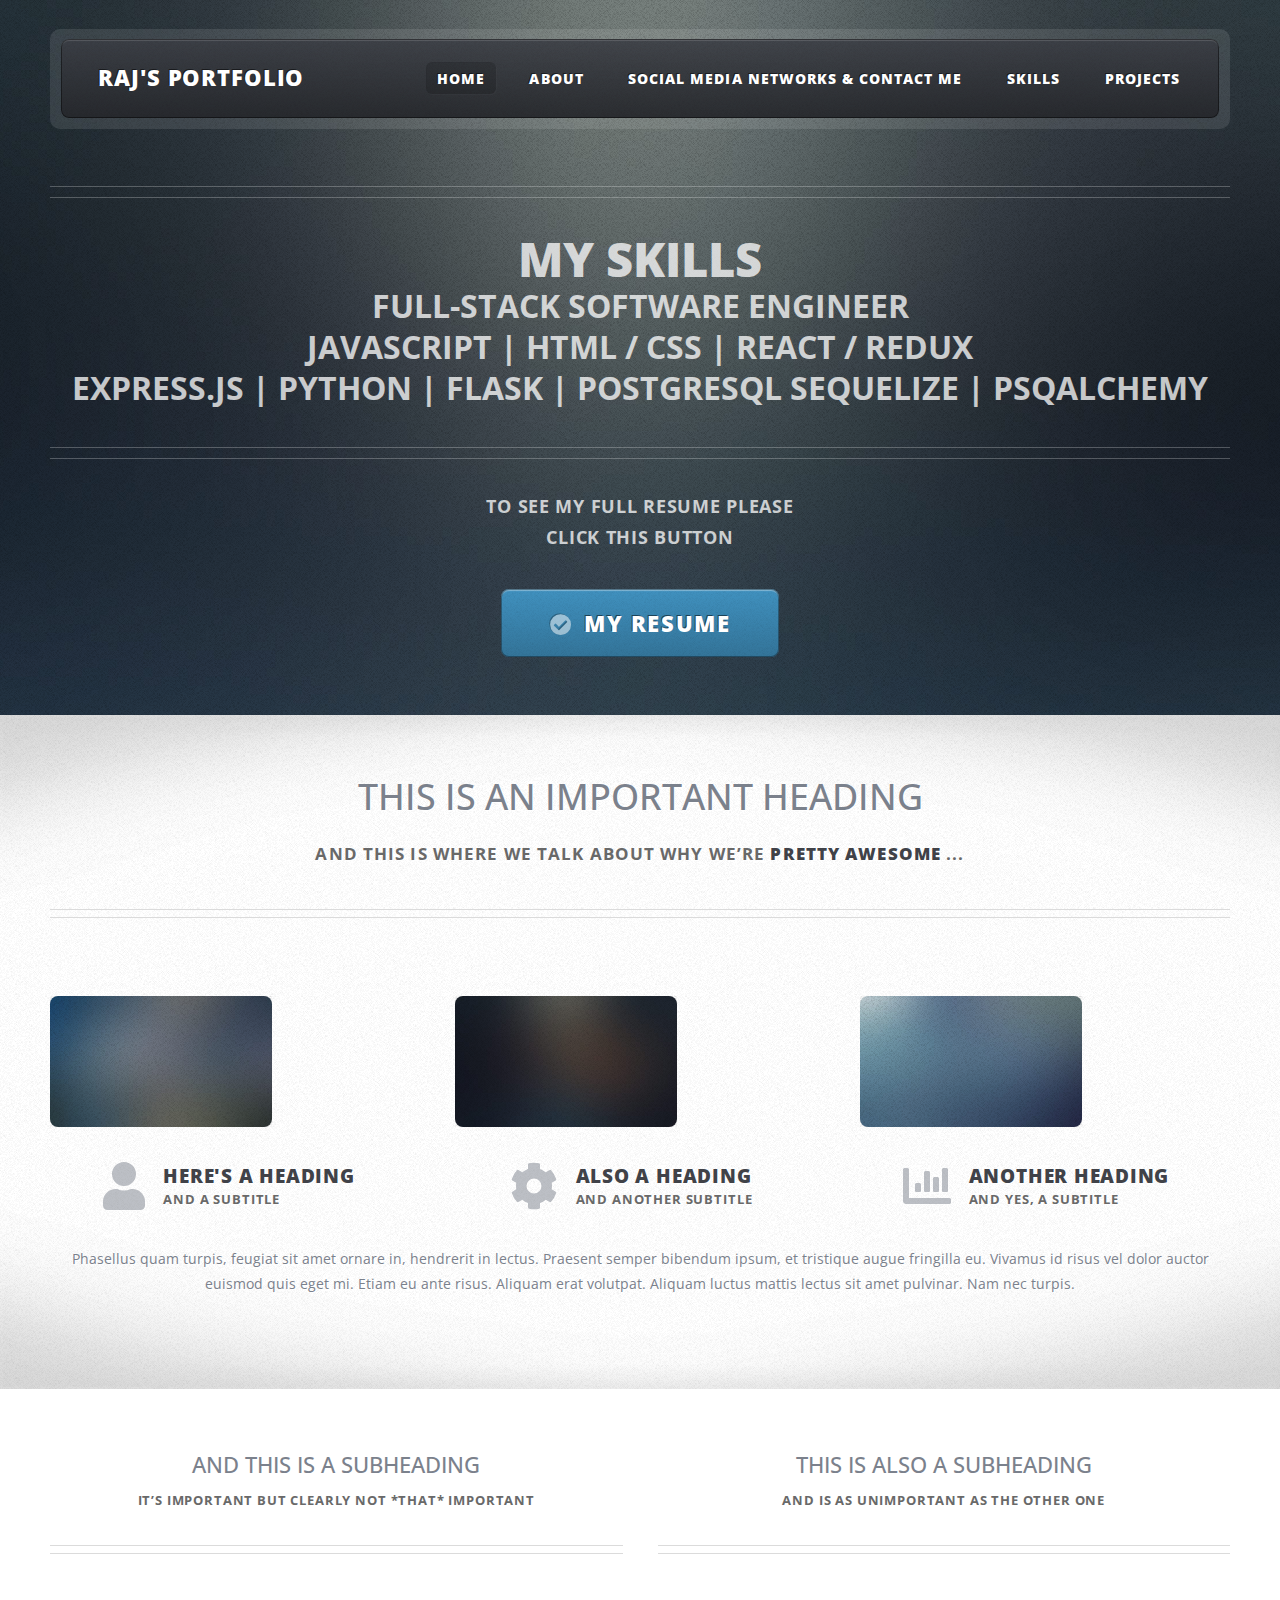
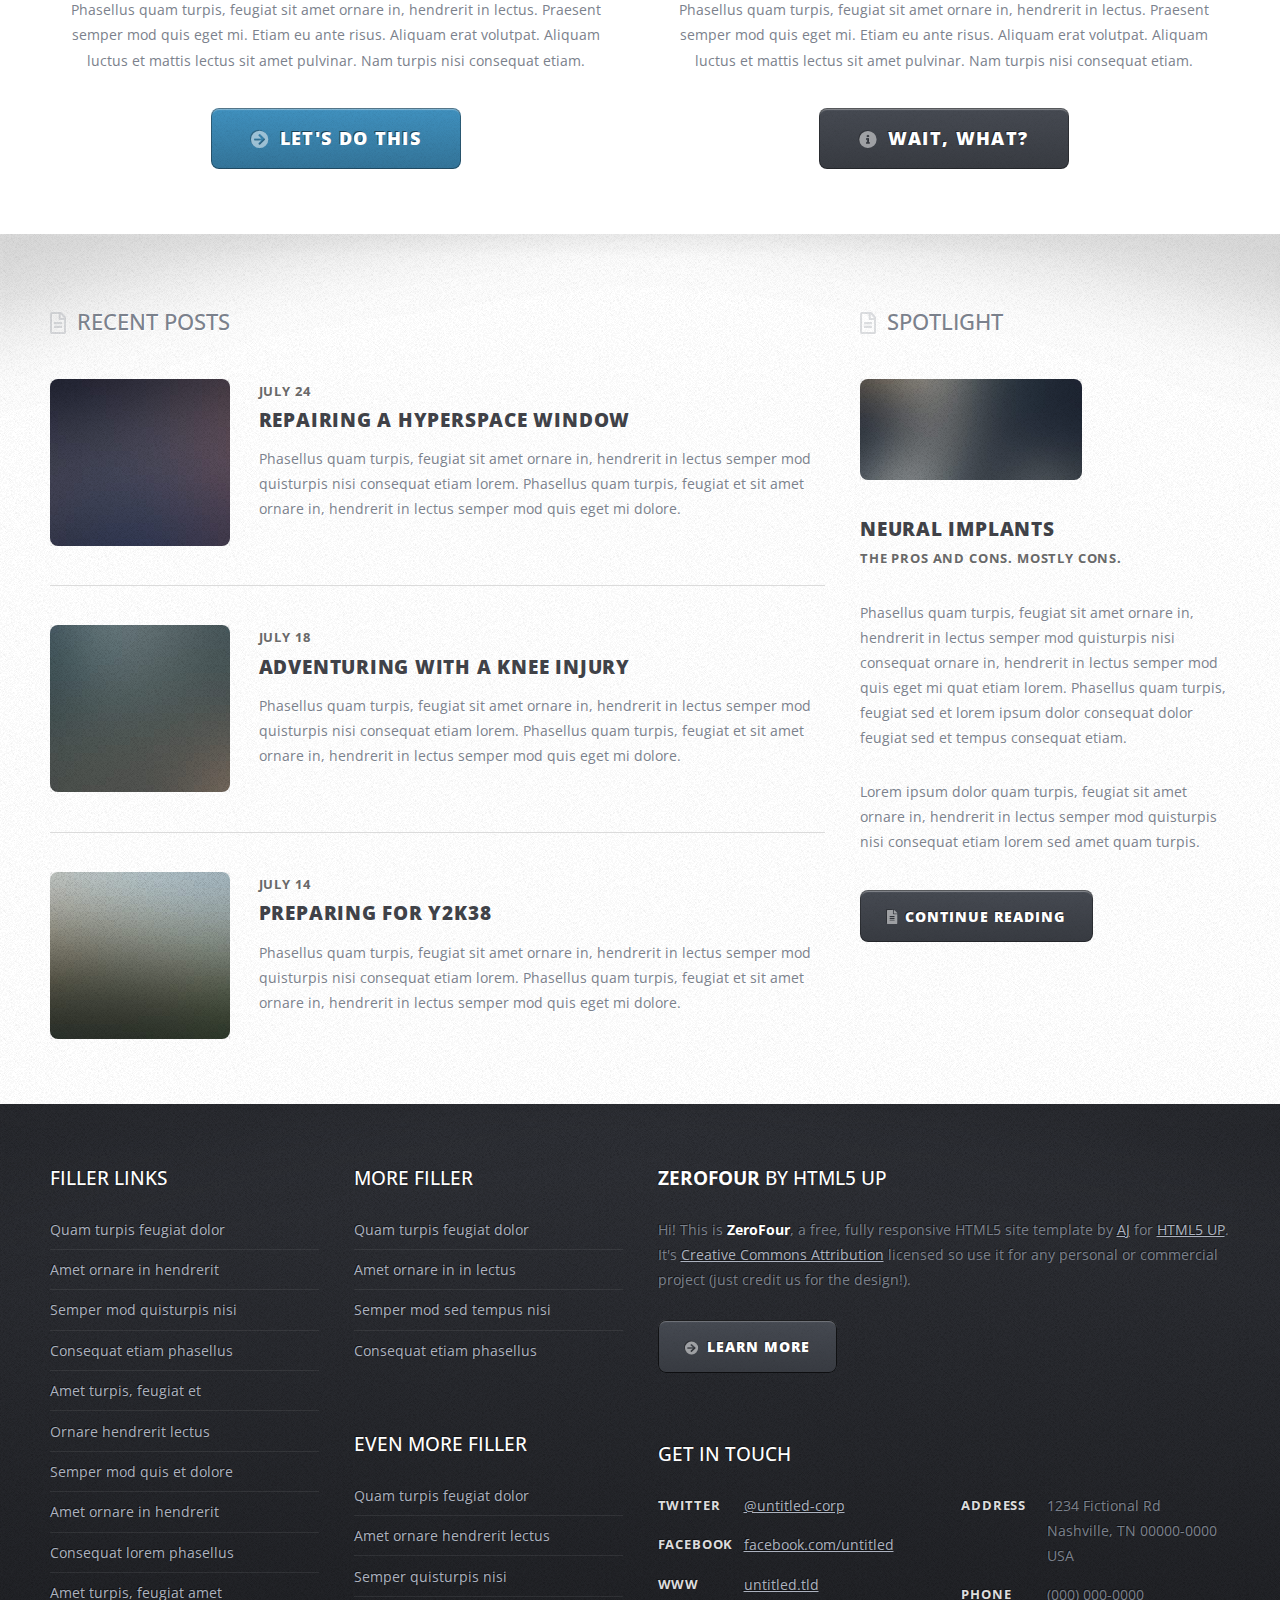
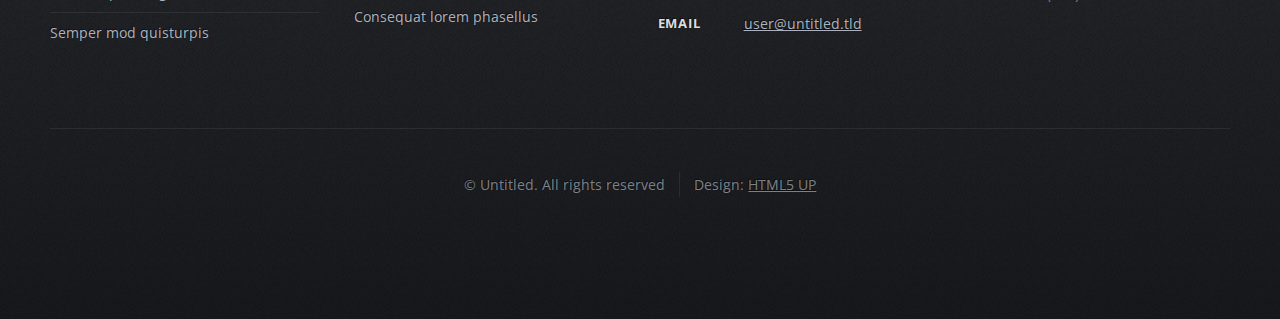
<file: html5up-zerofour/index.html>
<!DOCTYPE HTML>
<!--
	ZeroFour by HTML5 UP
	html5up.net | @ajlkn
	Free for personal and commercial use under the CCA 3.0 license (html5up.net/license)
-->
<html>
	<head>
		<title>ZeroFour by HTML5 UP</title>
		<meta charset="utf-8" />
		<meta name="viewport" content="width=device-width, initial-scale=1, user-scalable=no" />
		<link rel="stylesheet" href="assets/css/main.css" />
	</head>
	<body class="homepage is-preload">
		<div id="page-wrapper">

			<!-- Header -->
				<div id="header-wrapper">
					<div class="container">

						<!-- Header -->
							<header id="header">
								<div class="inner">

									<!-- Logo -->
										<h1><a href="index.html" id="logo">Raj's Portfolio</a></h1>

									<!-- Nav -->
										<nav id="nav">
											<ul>
												<li class="current_page_item"><a href="index.html">Home</a></li>
												<li><a href="left-sidebar.html">About</a></li>
												<li>
													<a href="#">Social Media Networks & Contact Me</a>
													<ul>
														<li><a href="#">Raj's LinkedIn</a></li>
														<li><a href="#">Raj's Angel List</a></li>
														<li>
															<a href="#">Raj's Github</a>
															<ul>
																<li><a href="https://github.com/dpxrk/sodium">Express/Sequelize Group Project (Sodium)</a></li>
																<li><a href="https://github.com/tedjanton/Brewd">React/Flask Group Project (Brewd)</a></li>
																<li><a href="https://github.com/LifeJunkieRaj/FullstackSoloProjectGuruud">React/Flask Full-Stack Solo Project (Guruud)</a></li>
																<li><a href="https://github.com/LifeJunkieRaj/NovWk9D3WhackAMoleProject">HTML/CSS/Javascript Pair Project (WhackAMole)</a></li>
															</ul>
														</li>
														<li><a href="https://sites.google.com/view/rajivsresume/rajs-contact-information">Contact Me</a></li>
													</ul>
												</li>
												<li><a href="right-sidebar.html">Skills</a></li>
												<li><a href="no-sidebar.html">Projects</a></li>
											</ul>
										</nav>

								</div>
							</header>

						<!-- Banner -->
							<div id="banner">
								<h2><span class="banner_title">My Skills</span><br>Full-Stack Software Engineer<br>Javascript | HTML / CSS | React / Redux 
								<br>Express.js | Python | Flask | PostgresQL  Sequelize | PSQAlchemy<br /></h2>
								<p>To see my full resume please<br> click this button</p>
								<a href="https://sites.google.com/view/rajivsresume/home" class="button large icon solid fa-check-circle">My Resume</a>
							</div>

					</div>
				</div>

			<!-- Main Wrapper -->
				<div id="main-wrapper">
					<div class="wrapper style1">
						<div class="inner">

							<!-- Feature 1 -->
								<section class="container box feature1">
									<div class="row">
										<div class="col-12">
											<header class="first major">
												<h2>This is an important heading</h2>
												<p>And this is where we talk about why we’re <strong>pretty awesome</strong> ...</p>
											</header>
										</div>
										<div class="col-4 col-12-medium">
											<section>
												<a href="#" class="image featured"><img src="images/pic01.jpg" alt="" /></a>
												<header class="second icon solid fa-user">
													<h3>Here's a Heading</h3>
													<p>And a subtitle</p>
												</header>
											</section>
										</div>
										<div class="col-4 col-12-medium">
											<section>
												<a href="#" class="image featured"><img src="images/pic02.jpg" alt="" /></a>
												<header class="second icon solid fa-cog">
													<h3>Also a Heading</h3>
													<p>And another subtitle</p>
												</header>
											</section>
										</div>
										<div class="col-4 col-12-medium">
											<section>
												<a href="#" class="image featured"><img src="images/pic03.jpg" alt="" /></a>
												<header class="second icon solid fa-chart-bar">
													<h3>Another Heading</h3>
													<p>And yes, a subtitle</p>
												</header>
											</section>
										</div>
										<div class="col-12">
											<p>Phasellus quam turpis, feugiat sit amet ornare in, hendrerit in lectus. Praesent semper
											bibendum ipsum, et tristique augue fringilla eu. Vivamus id risus vel dolor auctor euismod
											quis eget mi. Etiam eu ante risus. Aliquam erat volutpat. Aliquam luctus mattis lectus sit
											amet pulvinar. Nam nec turpis.</p>
										</div>
									</div>
								</section>

						</div>
					</div>
					<div class="wrapper style2">
						<div class="inner">

							<!-- Feature 2 -->
								<section class="container box feature2">
									<div class="row">
										<div class="col-6 col-12-medium">
											<section>
												<header class="major">
													<h2>And this is a subheading</h2>
													<p>It’s important but clearly not *that* important</p>
												</header>
												<p>Phasellus quam turpis, feugiat sit amet ornare in, hendrerit in lectus.
												Praesent semper mod quis eget mi. Etiam eu ante risus. Aliquam erat volutpat.
												Aliquam luctus et mattis lectus sit amet pulvinar. Nam turpis nisi
												consequat etiam.</p>
												<footer>
													<a href="#" class="button medium icon solid fa-arrow-circle-right">Let's do this</a>
												</footer>
											</section>
										</div>
										<div class="col-6 col-12-medium">
											<section>
												<header class="major">
													<h2>This is also a subheading</h2>
													<p>And is as unimportant as the other one</p>
												</header>
												<p>Phasellus quam turpis, feugiat sit amet ornare in, hendrerit in lectus.
												Praesent semper mod quis eget mi. Etiam eu ante risus. Aliquam erat volutpat.
												Aliquam luctus et mattis lectus sit amet pulvinar. Nam turpis nisi
												consequat etiam.</p>
												<footer>
													<a href="#" class="button medium alt icon solid fa-info-circle">Wait, what?</a>
												</footer>
											</section>
										</div>
									</div>
								</section>

							</div>
					</div>
					<div class="wrapper style3">
						<div class="inner">
							<div class="container">
								<div class="row">
									<div class="col-8 col-12-medium">

										<!-- Article list -->
											<section class="box article-list">
												<h2 class="icon fa-file-alt">Recent Posts</h2>

												<!-- Excerpt -->
													<article class="box excerpt">
														<a href="#" class="image left"><img src="images/pic04.jpg" alt="" /></a>
														<div>
															<header>
																<span class="date">July 24</span>
																<h3><a href="#">Repairing a hyperspace window</a></h3>
															</header>
															<p>Phasellus quam turpis, feugiat sit amet ornare in, hendrerit in lectus
															semper mod quisturpis nisi consequat etiam lorem. Phasellus quam turpis,
															feugiat et sit amet ornare in, hendrerit in lectus semper mod quis eget mi dolore.</p>
														</div>
													</article>

												<!-- Excerpt -->
													<article class="box excerpt">
														<a href="#" class="image left"><img src="images/pic05.jpg" alt="" /></a>
														<div>
															<header>
																<span class="date">July 18</span>
																<h3><a href="#">Adventuring with a knee injury</a></h3>
															</header>
															<p>Phasellus quam turpis, feugiat sit amet ornare in, hendrerit in lectus
															semper mod quisturpis nisi consequat etiam lorem. Phasellus quam turpis,
															feugiat et sit amet ornare in, hendrerit in lectus semper mod quis eget mi dolore.</p>
														</div>
													</article>

												<!-- Excerpt -->
													<article class="box excerpt">
														<a href="#" class="image left"><img src="images/pic06.jpg" alt="" /></a>
														<div>
															<header>
																<span class="date">July 14</span>
																<h3><a href="#">Preparing for Y2K38</a></h3>
															</header>
															<p>Phasellus quam turpis, feugiat sit amet ornare in, hendrerit in lectus
															semper mod quisturpis nisi consequat etiam lorem. Phasellus quam turpis,
															feugiat et sit amet ornare in, hendrerit in lectus semper mod quis eget mi dolore.</p>
														</div>
													</article>

											</section>
									</div>
									<div class="col-4 col-12-medium">

										<!-- Spotlight -->
											<section class="box spotlight">
												<h2 class="icon fa-file-alt">Spotlight</h2>
												<article>
													<a href="#" class="image featured"><img src="images/pic07.jpg" alt=""></a>
													<header>
														<h3><a href="#">Neural Implants</a></h3>
														<p>The pros and cons. Mostly cons.</p>
													</header>
													<p>Phasellus quam turpis, feugiat sit amet ornare in, hendrerit in lectus semper mod
													quisturpis nisi consequat ornare in, hendrerit in lectus semper mod quis eget mi quat etiam
													lorem. Phasellus quam turpis, feugiat sed et lorem ipsum dolor consequat dolor feugiat sed
													et tempus consequat etiam.</p>
													<p>Lorem ipsum dolor quam turpis, feugiat sit amet ornare in, hendrerit in lectus semper
													mod quisturpis nisi consequat etiam lorem sed amet quam turpis.</p>
													<footer>
														<a href="#" class="button alt icon solid fa-file-alt">Continue Reading</a>
													</footer>
												</article>
											</section>

									</div>
								</div>
							</div>
						</div>
					</div>
				</div>

			<!-- Footer Wrapper -->
				<div id="footer-wrapper">
					<footer id="footer" class="container">
						<div class="row">
							<div class="col-3 col-6-medium col-12-small">

								<!-- Links -->
									<section>
										<h2>Filler Links</h2>
										<ul class="divided">
											<li><a href="#">Quam turpis feugiat dolor</a></li>
											<li><a href="#">Amet ornare in hendrerit </a></li>
											<li><a href="#">Semper mod quisturpis nisi</a></li>
											<li><a href="#">Consequat etiam phasellus</a></li>
											<li><a href="#">Amet turpis, feugiat et</a></li>
											<li><a href="#">Ornare hendrerit lectus</a></li>
											<li><a href="#">Semper mod quis et dolore</a></li>
											<li><a href="#">Amet ornare in hendrerit</a></li>
											<li><a href="#">Consequat lorem phasellus</a></li>
											<li><a href="#">Amet turpis, feugiat amet</a></li>
											<li><a href="#">Semper mod quisturpis</a></li>
										</ul>
									</section>

							</div>
							<div class="col-3 col-6-medium col-12-small">

								<!-- Links -->
									<section>
										<h2>More Filler</h2>
										<ul class="divided">
											<li><a href="#">Quam turpis feugiat dolor</a></li>
											<li><a href="#">Amet ornare in in lectus</a></li>
											<li><a href="#">Semper mod sed tempus nisi</a></li>
											<li><a href="#">Consequat etiam phasellus</a></li>
										</ul>
									</section>

								<!-- Links -->
									<section>
										<h2>Even More Filler</h2>
										<ul class="divided">
											<li><a href="#">Quam turpis feugiat dolor</a></li>
											<li><a href="#">Amet ornare hendrerit lectus</a></li>
											<li><a href="#">Semper quisturpis nisi</a></li>
											<li><a href="#">Consequat lorem phasellus</a></li>
										</ul>
									</section>

							</div>
							<div class="col-6 col-12-medium imp-medium">

								<!-- About -->
									<section>
										<h2><strong>ZeroFour</strong> by HTML5 UP</h2>
										<p>Hi! This is <strong>ZeroFour</strong>, a free, fully responsive HTML5 site
										template by <a href="http://twitter.com/ajlkn">AJ</a> for <a href="http://html5up.net/">HTML5 UP</a>.
										It's <a href="http://html5up.net/license/">Creative Commons Attribution</a>
										licensed so use it for any personal or commercial project (just credit us
										for the design!).</p>
										<a href="#" class="button alt icon solid fa-arrow-circle-right">Learn More</a>
									</section>

								<!-- Contact -->
									<section>
										<h2>Get in touch</h2>
										<div>
											<div class="row">
												<div class="col-6 col-12-small">
													<dl class="contact">
														<dt>Twitter</dt>
														<dd><a href="#">@untitled-corp</a></dd>
														<dt>Facebook</dt>
														<dd><a href="#">facebook.com/untitled</a></dd>
														<dt>WWW</dt>
														<dd><a href="#">untitled.tld</a></dd>
														<dt>Email</dt>
														<dd><a href="#">user@untitled.tld</a></dd>
													</dl>
												</div>
												<div class="col-6 col-12-small">
													<dl class="contact">
														<dt>Address</dt>
														<dd>
															1234 Fictional Rd<br />
															Nashville, TN 00000-0000<br />
															USA
														</dd>
														<dt>Phone</dt>
														<dd>(000) 000-0000</dd>
													</dl>
												</div>
											</div>
										</div>
									</section>

							</div>
							<div class="col-12">
								<div id="copyright">
									<ul class="menu">
										<li>&copy; Untitled. All rights reserved</li><li>Design: <a href="http://html5up.net">HTML5 UP</a></li>
									</ul>
								</div>
							</div>
						</div>
					</footer>
				</div>

		</div>

		<!-- Scripts -->
			<script src="assets/js/jquery.min.js"></script>
			<script src="assets/js/jquery.dropotron.min.js"></script>
			<script src="assets/js/browser.min.js"></script>
			<script src="assets/js/breakpoints.min.js"></script>
			<script src="assets/js/util.js"></script>
			<script src="assets/js/main.js"></script>

	</body>
</html>
</file>
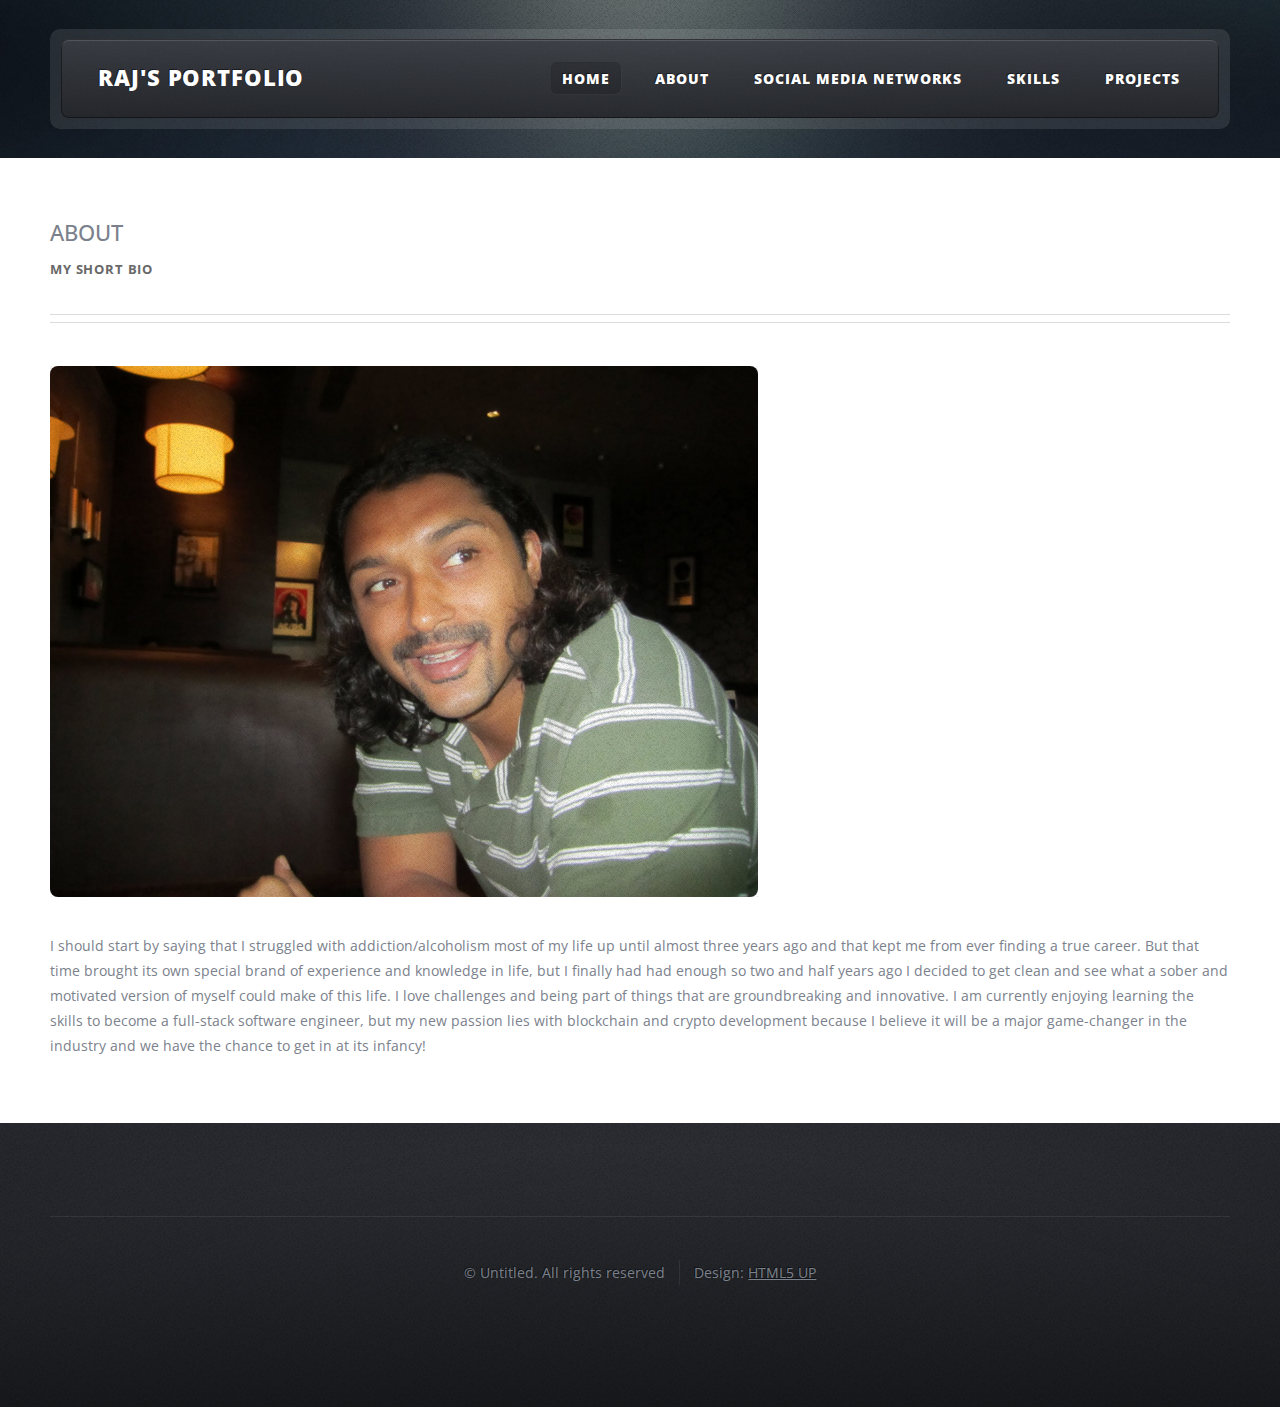
<file: html5up-zerofour/left-sidebar.html>
<!DOCTYPE HTML>
<!--
	ZeroFour by HTML5 UP
	html5up.net | @ajlkn
	Free for personal and commercial use under the CCA 3.0 license (html5up.net/license)
-->
<html>
	<head>
		<title>Left Sidebar - ZeroFour by HTML5 UP</title>
		<meta charset="utf-8" />
		<meta name="viewport" content="width=device-width, initial-scale=1, user-scalable=no" />
		<link rel="stylesheet" href="assets/css/main.css" />
	</head>
	<body class="left-sidebar is-preload">
		<div id="page-wrapper">

			<!-- Header Wrapper -->
				<div id="header-wrapper">
					<div class="container">

						<!-- Header -->
							<header id="header">
								<div class="inner">

									<!-- Logo -->
										<h1><a href="index.html" id="logo">Raj's Portfolio</a></h1>

									<!-- Nav -->
										<nav id="nav">
											<ul>
												<li class="current_page_item"><a href="index.html">Home</a></li>
												<li><a href="left-sidebar.html">About</a></li>
												<li>
													<a href="#">Social Media Networks</a>
													<ul>
														<li><a href="#">Raj's LinkedIn</a></li>
														<li><a href="#">Raj's Angel List</a></li>
														<li>
															<a href="#">Raj's Github</a>
															<ul>
																<li><a href="https://github.com/dpxrk/sodium">Express/Sequelize Group Project (Sodium)</a></li>
																<li><a href="https://github.com/tedjanton/Brewd">React/Flask Group Project (Brewd)</a></li>
																<li><a href="https://github.com/LifeJunkieRaj/FullstackSoloProjectGuruud">React/Flask Full-Stack Solo Project (Guruud)</a></li>
																<li><a href="https://github.com/LifeJunkieRaj/NovWk9D3WhackAMoleProject">HTML/CSS/Javascript Pair Project (WhackAMole)</a></li>
															</ul>
														</li>
														<!--<li><a href="#">Veroeros feugiat</a></li>-->
													</ul>
												</li>
												<li><a href="right-sidebar.html">Skills</a></li>
												<li><a href="no-sidebar.html">Projects</a></li>
											</ul>
										</nav>

								</div>
							</header>

					</div>
				</div>

			<!-- Main Wrapper -->
				<div id="main-wrapper">
					<div class="wrapper style2">
						<div class="inner">
							<div class="container">
								<div class="row">
									
									<div class="col-12 imp-medium">
										<div id="content">

											<!-- Content -->

												<article>
													<header class="major">
														<h2>About</h2>
														<p>My Short Bio</p>
													</header>

													<span class="image featured"><img src="images/IMG_0381.JPG" alt="" /></span>

													<p>I should start by saying that I struggled with addiction/alcoholism most of my life up until almost three years ago and that kept me from ever finding a true career. But that time brought its own special brand of experience and knowledge in life, but I finally had had enough so two and half years ago I decided to get clean and see what a sober and motivated version of myself could make of this life. I love challenges and being part of things that are groundbreaking and innovative. I am currently enjoying learning the skills to become a full-stack software engineer, but my new passion lies with blockchain and crypto development because I believe it will be a major game-changer in the industry and we have the chance to get in at its infancy! </p>

													
												</article>

										</div>
									</div>
								</div>
							</div>
						</div>
					</div>
				</div>	

			<!-- Footer Wrapper -->
				<div id="footer-wrapper">
					<footer id="footer" class="container">
						<div class="row">
							<div class="col-12">
								<div id="copyright">
									<ul class="menu">
										<li>&copy; Untitled. All rights reserved</li><li>Design: <a href="http://html5up.net">HTML5 UP</a></li>
									</ul>
								</div>
							</div>
						</div>
					</footer>
				</div>

		</div>

		<!-- Scripts -->
			<script src="assets/js/jquery.min.js"></script>
			<script src="assets/js/jquery.dropotron.min.js"></script>
			<script src="assets/js/browser.min.js"></script>
			<script src="assets/js/breakpoints.min.js"></script>
			<script src="assets/js/util.js"></script>
			<script src="assets/js/main.js"></script>

	</body>
</html>
</file>
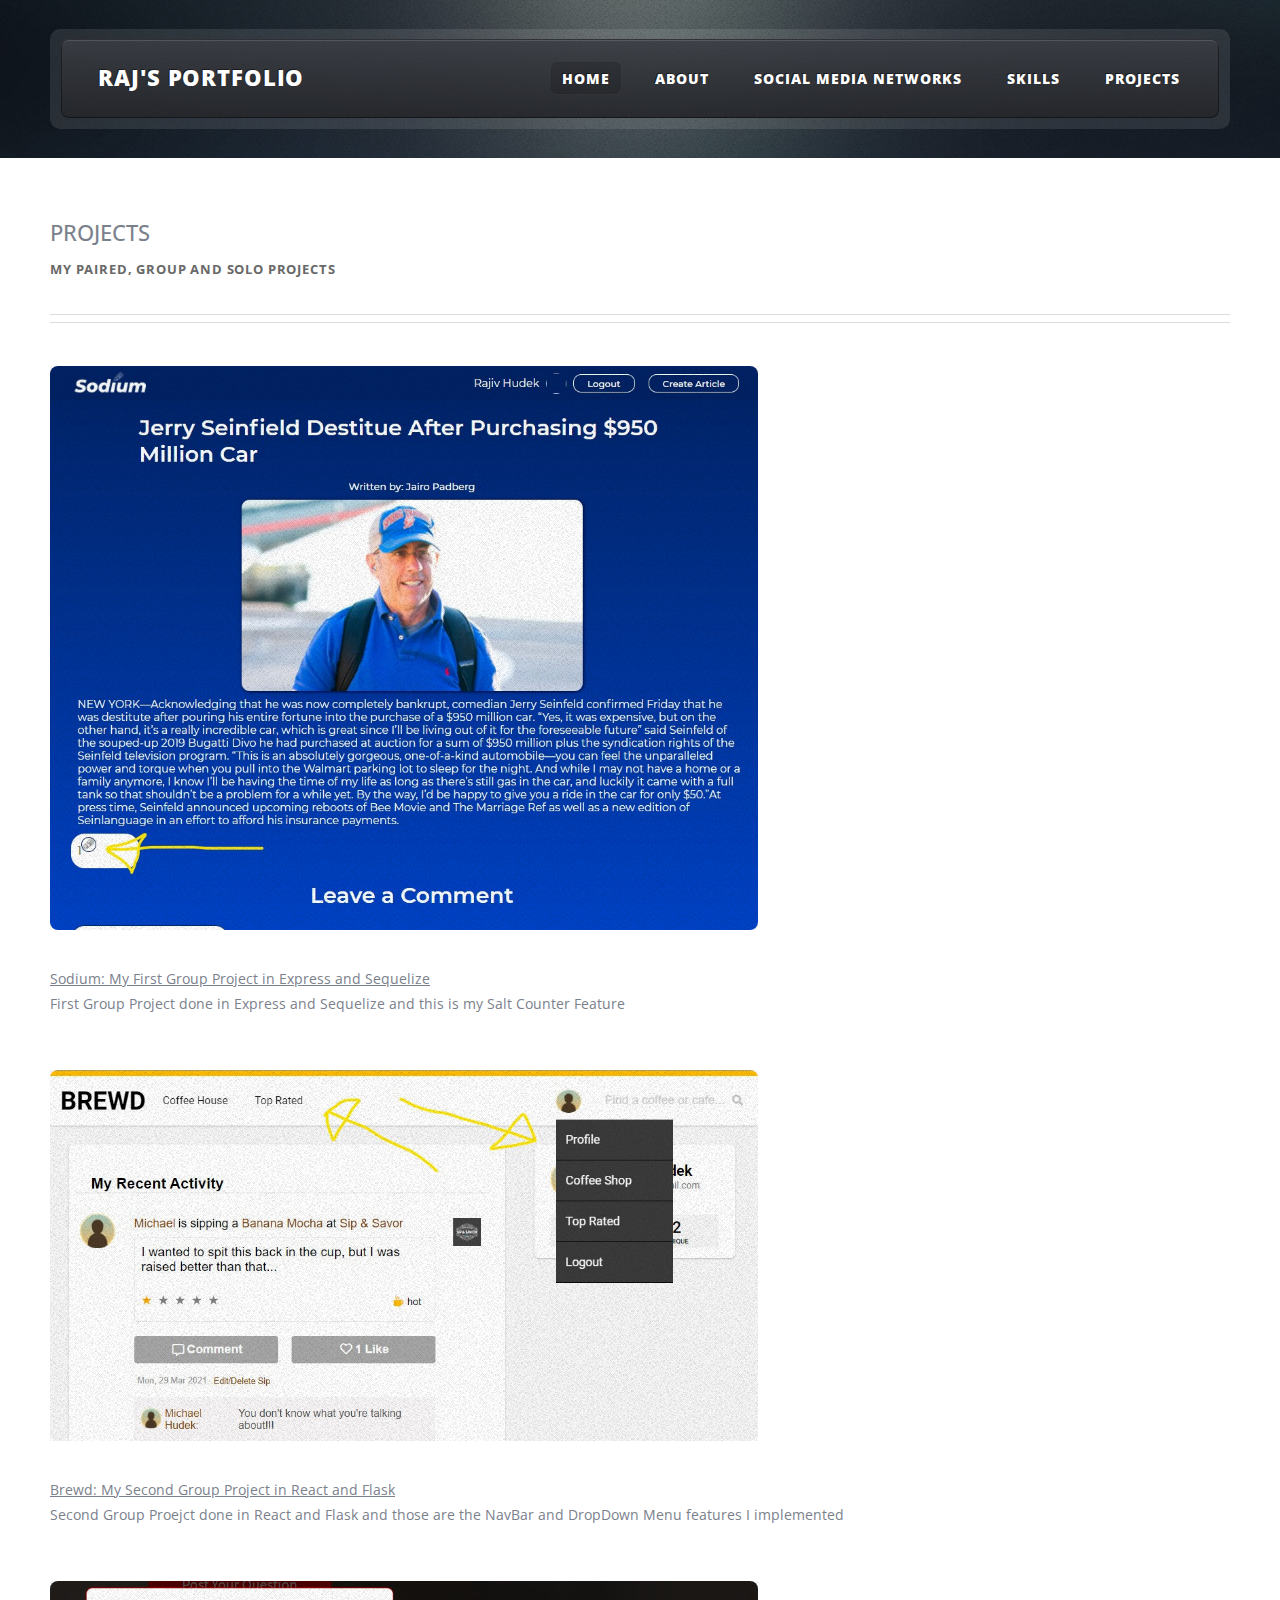
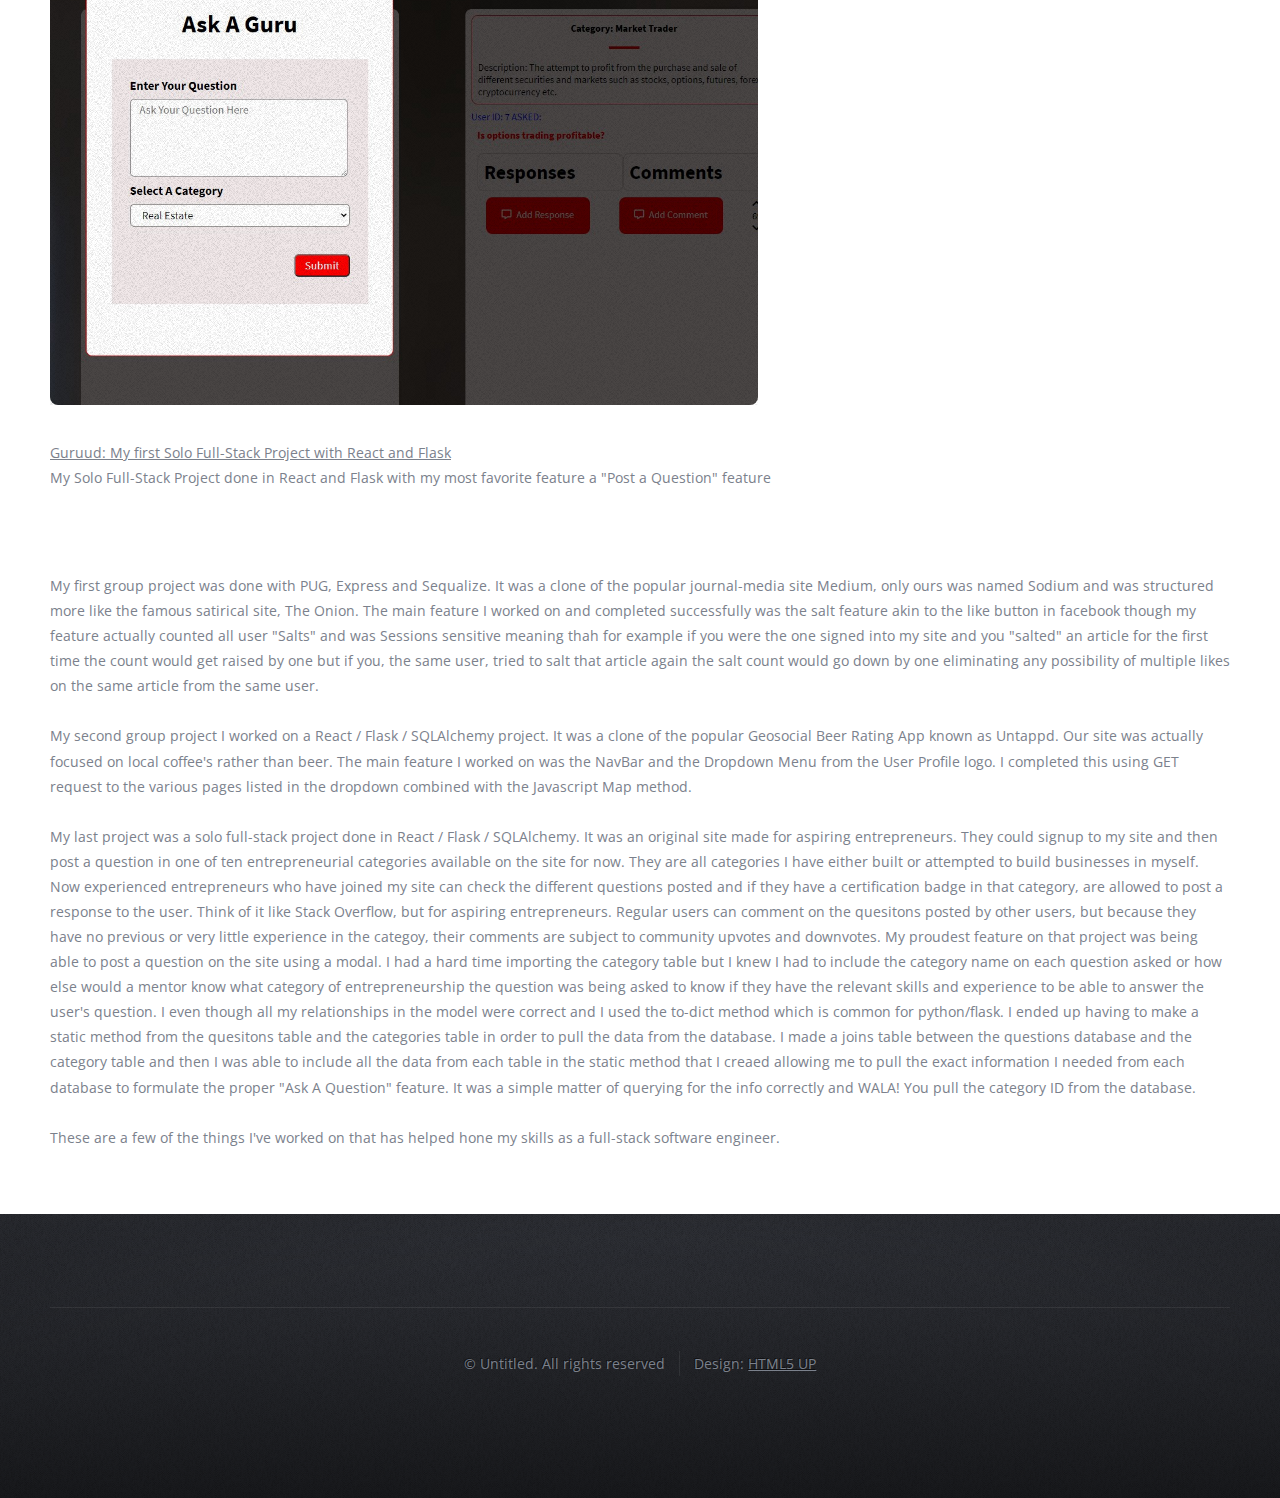
<file: html5up-zerofour/no-sidebar.html>
<!DOCTYPE HTML>
<!--
	ZeroFour by HTML5 UP
	html5up.net | @ajlkn
	Free for personal and commercial use under the CCA 3.0 license (html5up.net/license)
-->
<html>
	<head>
		<title>No Sidebar - ZeroFour by HTML5 UP</title>
		<meta charset="utf-8" />
		<meta name="viewport" content="width=device-width, initial-scale=1, user-scalable=no" />
		<link rel="stylesheet" href="assets/css/main.css" />
	</head>
	<body class="no-sidebar is-preload">
		<div id="page-wrapper">

			<!-- Header Wrapper -->
				<div id="header-wrapper">
					<div class="container">

						<!-- Header -->
							<header id="header">
								<div class="inner">

									<!-- Logo -->
										<h1><a href="index.html" id="logo">Raj's Portfolio</a></h1>

									<!-- Nav -->
										<nav id="nav">
											<ul>
												<li class="current_page_item"><a href="index.html">Home</a></li>
												<li><a href="left-sidebar.html">About</a></li>
												<li>
													<a href="#">Social Media Networks</a>
													<ul>
														<li><a href="#">Raj's LinkedIn</a></li>
														<li><a href="#">Raj's Angel List</a></li>
														<li>
															<a href="#">Raj's Github</a>
															<ul>
																<li><a href="https://github.com/dpxrk/sodium">Express/Sequelize Group Project (Sodium)</a></li>
																<li><a href="https://github.com/tedjanton/Brewd">React/Flask Group Project (Brewd)</a></li>
																<li><a href="https://github.com/LifeJunkieRaj/FullstackSoloProjectGuruud">React/Flask Full-Stack Solo Project (Guruud)</a></li>
																<li><a href="https://github.com/LifeJunkieRaj/NovWk9D3WhackAMoleProject">HTML/CSS/Javascript Pair Project (WhackAMole)</a></li>
															</ul>
														</li>
														<!--<li><a href="#">Veroeros feugiat</a></li>-->
													</ul>
												</li>
												<li><a href="right-sidebar.html">Skills</a></li>
												<li><a href="no-sidebar.html">Projects</a></li>
											</ul>
										</nav>

								</div>
							</header>

					</div>
				</div>

			<!-- Main Wrapper -->
				<div id="main-wrapper">
					<div class="wrapper style2">
						<div class="inner">
							<div class="container">
								<div id="content">

									<!-- Content -->

										<article>
											<header class="major">
												<h2>Projects</h2>
												<p>My Paired, Group and Solo Projects</p>
											</header>

											<span class="image featured"><img src="images/My_Salt_Like_Counter.jpg" alt="" /></span>
											<div><a href="https://sodium-6.herokuapp.com/">Sodium: My First Group Project in Express and Sequelize</a></div>
											<p>First Group Project done in Express and Sequelize and this is my Salt Counter Feature<p>
											<br>
											<span class="image featured"><img src="images/My_DropDown_NavBar.jpg" alt="" /></span>
											<div><a href="https://brewd-app.herokuapp.com/">Brewd: My Second Group Project in React and Flask</a></div>
											<p>Second Group Proejct done in React and Flask and those are the NavBar and DropDown Menu features I implemented<p>
											<br>
											<span class="image featured"><img src="images/My_Post_Question_Feature.jpg" alt="" /></span>
											<div><a href="https://guruud.herokuapp.com/">Guruud: My first Solo Full-Stack Project with React and Flask</a></div>
											<p>My Solo Full-Stack Project done in React and Flask with my most favorite feature a "Post a Question" feature<p>
											<br>

											<p>My first group project was done with PUG, Express and Sequalize. It was a clone of the popular journal-media site Medium, only ours was named Sodium 
													and was structured more like the famous satirical site, The Onion. The main feature I worked on and completed
													successfully was the salt feature akin to the like button in facebook though my feature actually counted all user "Salts" and was Sessions
													sensitive meaning thah for example if you were the one signed into my site and you "salted" an article for the first time the count would 
													get raised by one but if you, the same user, tried to salt that article again the salt count would go down by one eliminating any possibility of
													multiple likes on the same article from the same user.<br>
													<br>
													My second group project I worked on a React / Flask / SQLAlchemy project. It was a clone of the popular Geosocial Beer Rating App known as Untappd. 
													Our site was actually focused on local coffee's rather than beer.  The main feature I worked on was the NavBar and the Dropdown Menu from the User 
													Profile logo. I completed this using GET request to the various pages listed in the dropdown combined with the Javascript Map method.<br>
													<br>
													My last project was a solo full-stack project done in React / Flask / SQLAlchemy.  It was an original site made for aspiring entrepreneurs.  They could 
													signup to my site and then post a question in one of ten entrepreneurial categories available on the site for now.  They are all categories I have either built
													or attempted to build businesses in myself.  Now experienced entrepreneurs who have joined my site can check the different questions posted and if they have a 
													certification badge in that category, are allowed to post a response to the user.  Think of it like Stack Overflow, but for aspiring entrepreneurs.  Regular users can comment on the quesitons posted by other users, but because 
													they have no previous or very little experience in the categoy, their comments are subject to community upvotes and downvotes. My proudest feature on that project
													was being able to post a question on the site using a modal.  I had a hard time importing the category table but I knew I had to include the category name on each 
													question asked or how else would a mentor know what category of entrepreneurship the question was being asked to know if they have the relevant skills and experience to 
													be able to answer the user's question.  I even though all my relationships in the model were correct and I used the to-dict method which is common for python/flask.  I
													ended up having to make a static method from the quesitons table and the categories table in order to pull the data from the database.  I made a joins table between the questions 
													database and the category table and then I was able to include all the data from each table in the static method that I creaed allowing me to pull the exact information I needed 
													from each database to formulate the proper "Ask A Question" feature.  It was a simple matter of querying for the info correctly and WALA! You pull the category ID from the database.<br>
													<br>
													These are a few of the things I've worked on that has helped hone my skills as a full-stack software engineer.</p>

											
										</article>

								</div>
							</div>
						</div>
					</div>
					
				</div>

			<!-- Footer Wrapper -->
				<div id="footer-wrapper">
					<footer id="footer" class="container">
						<div class="row">
							
							<div class="col-12">
								<div id="copyright">
									<ul class="menu">
										<li>&copy; Untitled. All rights reserved</li><li>Design: <a href="http://html5up.net">HTML5 UP</a></li>
									</ul>
								</div>
							</div>
						</div>
					</footer>
				</div>

		</div>

		<!-- Scripts -->
			<script src="assets/js/jquery.min.js"></script>
			<script src="assets/js/jquery.dropotron.min.js"></script>
			<script src="assets/js/browser.min.js"></script>
			<script src="assets/js/breakpoints.min.js"></script>
			<script src="assets/js/util.js"></script>
			<script src="assets/js/main.js"></script>

	</body>
</html>
</file>
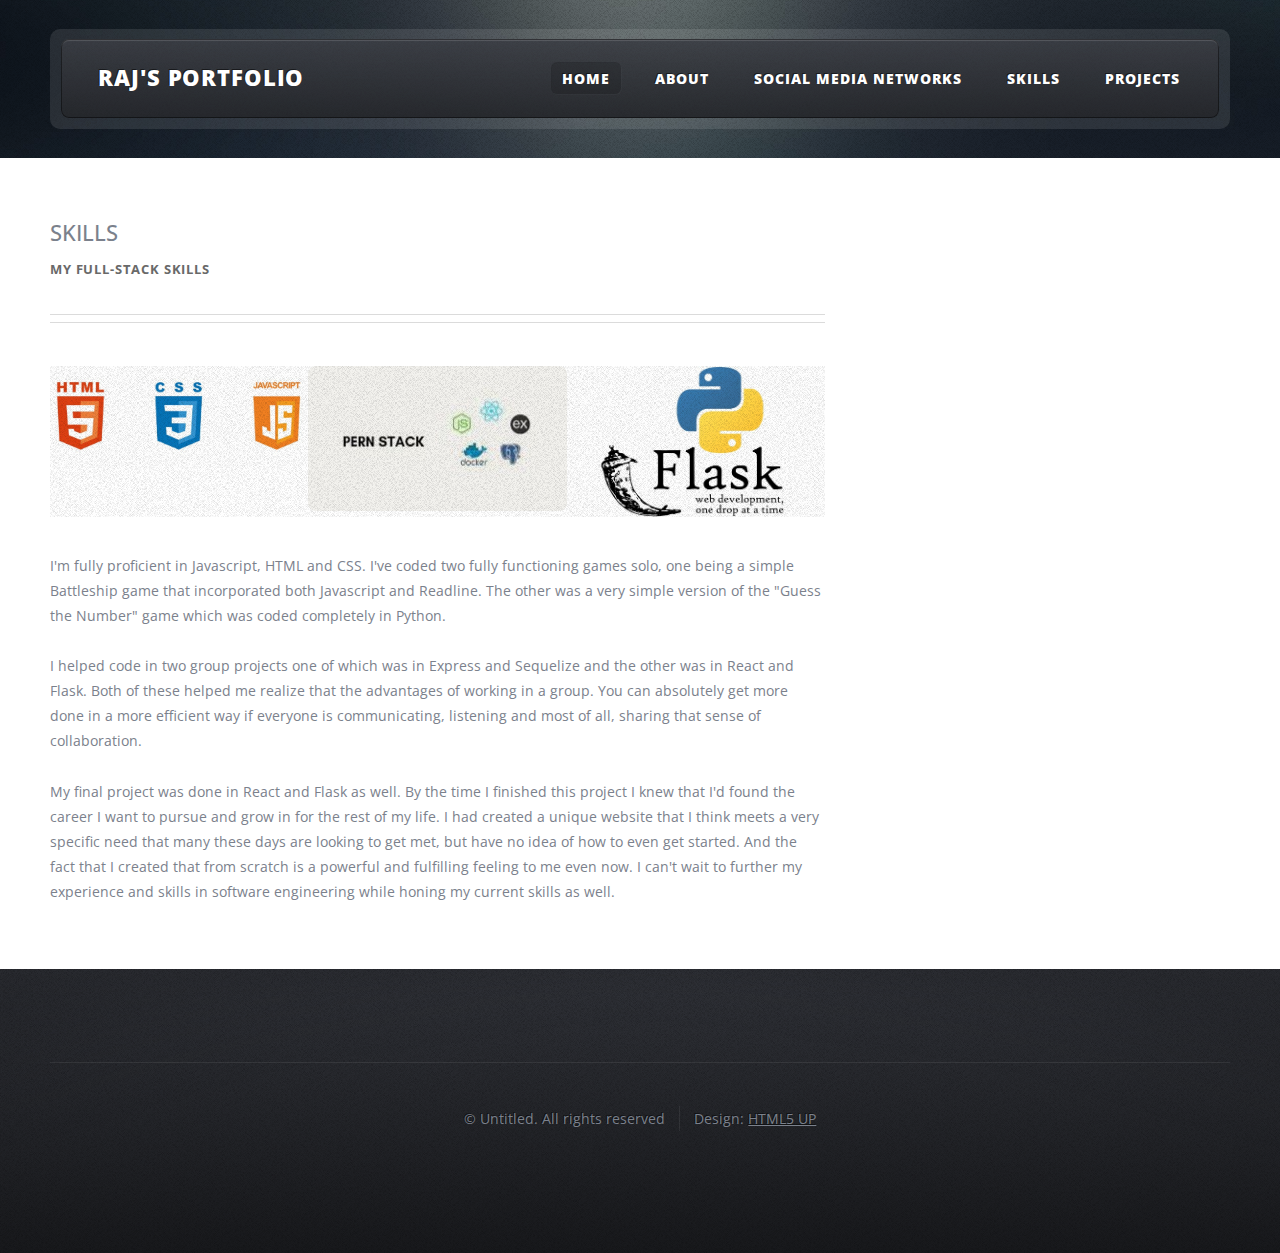
<file: html5up-zerofour/right-sidebar.html>
<!DOCTYPE HTML>
<!--
	ZeroFour by HTML5 UP
	html5up.net | @ajlkn
	Free for personal and commercial use under the CCA 3.0 license (html5up.net/license)
-->
<html>
	<head>
		<title>Right Sidebar - ZeroFour by HTML5 UP</title>
		<meta charset="utf-8" />
		<meta name="viewport" content="width=device-width, initial-scale=1, user-scalable=no" />
		<link rel="stylesheet" href="assets/css/main.css" />
	</head>
	<body class="right-sidebar is-preload">
		<div id="page-wrapper">

			<!-- Header Wrapper -->
				<div id="header-wrapper">
					<div class="container">

						<!-- Header -->
							<header id="header">
								<div class="inner">

									<!-- Logo -->
										<h1><a href="index.html" id="logo">Raj's Portfolio</a></h1>

									<!-- Nav -->
										<nav id="nav">
											<ul>
												<li class="current_page_item"><a href="index.html">Home</a></li>
												<li><a href="left-sidebar.html">About</a></li>
												<li>
													<a href="#">Social Media Networks</a>
													<ul>
														<li><a href="#">Raj's LinkedIn</a></li>
														<li><a href="#">Raj's Angel List</a></li>
														<li>
															<a href="#">Raj's Github</a>
															<ul>
																<li><a href="https://github.com/dpxrk/sodium">Express/Sequelize Group Project (Sodium)</a></li>
																<li><a href="https://github.com/tedjanton/Brewd">React/Flask Group Project (Brewd)</a></li>
																<li><a href="https://github.com/LifeJunkieRaj/FullstackSoloProjectGuruud">React/Flask Full-Stack Solo Project (Guruud)</a></li>
																<li><a href="https://github.com/LifeJunkieRaj/NovWk9D3WhackAMoleProject">HTML/CSS/Javascript Pair Project (WhackAMole)</a></li>
															</ul>
														</li>
														<!--<li><a href="#">Veroeros feugiat</a></li>-->
													</ul>
												</li>
												<li><a href="right-sidebar.html">Skills</a></li>
												<li><a href="no-sidebar.html">Projects</a></li>
											</ul>
										</nav>

								</div>
							</header>

					</div>
				</div>

			<!-- Main Wrapper -->
				<div id="main-wrapper">
					<div class="wrapper style2">
						<div class="inner">
							<div class="container">
								<div class="row">
									<div class="col-8 col-12-medium">
										<div id="content">

											<!-- Content -->

												<article>
													<header class="major">
														<h2>Skills</h2>
														<p>My Full-Stack Skills</p>
													</header>
													<div class="skill_logos">
													  	<span class="image featured skill_image"><img src="images/HTML_CSS_JS.jpg" alt="" /></span>
													  	<span class="image featured skill_image"><img src="images/Pern_Stack.jpg" alt="" /></span>
													  	<span class="image featured skill_image"><img src="images/Flask_Pythong.jpg" alt="" /></span>
													</div>

													<p>I'm fully proficient in Javascript, HTML and CSS.  I've coded two fully functioning games solo, one being a simple Battleship
													game that incorporated both Javascript and Readline.  The other was a very simple version of the "Guess the Number" game which was 
													coded completely in Python.<br>  
													<br>
													I helped code in two group projects one of which was in Express and Sequelize and the other was in React and Flask.  Both of these helped me realize that the advantages of working in a group.  You can absolutely get more done in a more efficient way if everyone is communicating, listening and most of all, sharing that sense of collaboration.<br>
													<br>
													My final project was done in React and Flask as well.  By the time I finished this project I knew that I'd found the career I want to pursue and grow in for the rest of my life.  I had created a unique website that I think meets a very specific need that many these days are looking to get met, but have no idea of how to even get started.  And the fact that I created that from scratch is a powerful and fulfilling feeling to me even now.  I can't wait to further my experience and skills in software engineering while honing my current skills as well.
													</p>

													
												</article>

										</div>
									</div>
									
								</div>
							</div>
						</div>
					</div>
					
				</div>

			<!-- Footer Wrapper -->
				<div id="footer-wrapper">
					<footer id="footer" class="container">
						<div class="row">
							
							<div class="col-12">
								<div id="copyright">
									<ul class="menu">
										<li>&copy; Untitled. All rights reserved</li><li>Design: <a href="http://html5up.net">HTML5 UP</a></li>
									</ul>
								</div>
							</div>
						</div>
					</footer>
				</div>

		</div>

		<!-- Scripts -->
			<script src="assets/js/jquery.min.js"></script>
			<script src="assets/js/jquery.dropotron.min.js"></script>
			<script src="assets/js/browser.min.js"></script>
			<script src="assets/js/breakpoints.min.js"></script>
			<script src="assets/js/util.js"></script>
			<script src="assets/js/main.js"></script>

	</body>
</html>
</file>
<file: html5up-zerofour/assets/css/main.css>
@import url("https://fonts.googleapis.com/css?family=Open+Sans:400,400italic,700,800");
@import url("fontawesome-all.min.css");

/*
	ZeroFour by HTML5 UP
	html5up.net | @ajlkn
	Free for personal and commercial use under the CCA 3.0 license (html5up.net/license)
*/

html, body, div, span, applet, object,
iframe, h1, h2, h3, h4, h5, h6, p, blockquote,
pre, a, abbr, acronym, address, big, cite,
code, del, dfn, em, img, ins, kbd, q, s, samp,
small, strike, strong, sub, sup, tt, var, b,
u, i, center, dl, dt, dd, ol, ul, li, fieldset,
form, label, legend, table, caption, tbody,
tfoot, thead, tr, th, td, article, aside,
canvas, details, embed, figure, figcaption,
footer, header, hgroup, menu, nav, output, ruby,
section, summary, time, mark, audio, video {
	margin: 0;
	padding: 0;
	border: 0;
	font-size: 100%;
	font: inherit;
	vertical-align: baseline;}

article, aside, details, figcaption, figure,
footer, header, hgroup, menu, nav, section {
	display: block;}

body {
	line-height: 1;
}

ol, ul {
	list-style: none;
}

blockquote, q {
	quotes: none;
}

	blockquote:before, blockquote:after, q:before, q:after {
		content: '';
		content: none;
	}

table {
	border-collapse: collapse;
	border-spacing: 0;
}

body {
	-webkit-text-size-adjust: none;
}

mark {
	background-color: transparent;
	color: inherit;
}

input::-moz-focus-inner {
	border: 0;
	padding: 0;
}

input, select, textarea {
	-moz-appearance: none;
	-webkit-appearance: none;
	-ms-appearance: none;
	appearance: none;
}

/* Basic */

	html {
		box-sizing: border-box;
	}

	*, *:before, *:after {
		box-sizing: inherit;
	}

	@-ms-viewport {
		width: device-width;
	}

	body {
		background: #303238 url("images/bg01.png");
	}

		body.is-preload * {
			-moz-transition: none !important;
			-webkit-transition: none !important;
			-ms-transition: none !important;
			transition: none !important;
			-moz-animation: none !important;
			-webkit-animation: none !important;
			-ms-animation: none !important;
			animation: none !important;
		}

	body, input, select, textarea {
		font-family: 'Open Sans', sans-serif;
		color: #7b818c;
		font-weight: 400;
		font-size: 11pt;
		line-height: 1.85em;
	}

	a {
		color: inherit;
		text-decoration: underline;
	}

		a:hover {
			text-decoration: none;
		}

	h1, h3, h4, h5, h6 {
		text-transform: uppercase;
		font-weight: 800;
		letter-spacing: 0.04em;
		color: #404248;
		margin: 0 0 1em 0;
	}

	h1 a, h2 a, h3 a, h4 a, h5 a, h6 a {
		color: inherit;
		text-decoration: none;
		outline: 0;
	}

	.banner_title {
		font-size: 1.5em;
		font-weight: 800;
	}

	h2 {
		font-weight: 500;
		font-size: 1.5em;
		margin: 0 0 1.5em 0;
		line-height: 1em;
		text-transform: uppercase;
	}

		h2.icon {
			line-height: 48px;
		}

			h2.icon:before {
				position: relative;
				top: 0.05em;
				margin-right: 0.5em;
				opacity: 0.25;
			}

	h3 {
		font-size: 1.35em;
		margin-top: 2em;
	}

	b, strong {
		color: #404248;
		font-weight: 700;
	}

	i, em {
		font-style: italic;
	}

	br.clear {
		clear: both;
	}

	sub {
		position: relative;
		top: 0.5em;
		font-size: 0.8em;
	}

	sup {
		position: relative;
		top: -0.5em;
		font-size: 0.8em;
	}

	hr {
		border: 0;
		border-top: solid 1px #ddd;
	}

	blockquote {
		border-left: solid 0.5em #ddd;
		padding: 1em 0 1em 2em;
		font-style: italic;
	}

	p, ul, ol, dl, table {
		margin-bottom: 2em;
	}

	.date {
		display: block;
		text-transform: uppercase;
		font-weight: 700;
		letter-spacing: 0.065em;
		font-size: 0.9em;
		color: #696969;
		margin: 0 0 0.25em 0;
	}

/* Container */

	.container {
		margin: 0 auto;
		max-width: calc(100% - 100px);
		width: 1200px;
	}

		@media screen and (max-width: 1280px) {

			.container {
				width: 100%;
			}

		}

		@media screen and (max-width: 980px) {

			.container {
				width: 100%;
			}

		}

		@media screen and (max-width: 736px) {

			.container {
				width: 100%;
				max-width: 100%;
			}

		}

/* Row */

	.row {
		display: flex;
		flex-wrap: wrap;
		box-sizing: border-box;
		align-items: stretch;
	}

		.row > * {
			box-sizing: border-box;
		}

		.row.gtr-uniform > * > :last-child {
			margin-bottom: 0;
		}

		.row.aln-left {
			justify-content: flex-start;
		}

		.row.aln-center {
			justify-content: center;
		}

		.row.aln-right {
			justify-content: flex-end;
		}

		.row.aln-top {
			align-items: flex-start;
		}

		.row.aln-middle {
			align-items: center;
		}

		.row.aln-bottom {
			align-items: flex-end;
		}

		.row > .imp {
			order: -1;
		}

		.row > .col-1 {
			width: 8.33333%;
		}

		.row > .off-1 {
			margin-left: 8.33333%;
		}

		.row > .col-2 {
			width: 16.66667%;
		}

		.row > .off-2 {
			margin-left: 16.66667%;
		}

		.row > .col-3 {
			width: 25%;
		}

		.row > .off-3 {
			margin-left: 25%;
		}

		.row > .col-4 {
			width: 33.33333%;
		}

		.row > .off-4 {
			margin-left: 33.33333%;
		}

		.row > .col-5 {
			width: 41.66667%;
		}

		.row > .off-5 {
			margin-left: 41.66667%;
		}

		.row > .col-6 {
			width: 50%;
		}

		.row > .off-6 {
			margin-left: 50%;
		}

		.row > .col-7 {
			width: 58.33333%;
		}

		.row > .off-7 {
			margin-left: 58.33333%;
		}

		.row > .col-8 {
			width: 66.66667%;
		}

		.row > .off-8 {
			margin-left: 66.66667%;
		}

		.row > .col-9 {
			width: 75%;
		}

		.row > .off-9 {
			margin-left: 75%;
		}

		.row > .col-10 {
			width: 83.33333%;
		}

		.row > .off-10 {
			margin-left: 83.33333%;
		}

		.row > .col-11 {
			width: 91.66667%;
		}

		.row > .off-11 {
			margin-left: 91.66667%;
		}

		.row > .col-12 {
			width: 100%;
		}

		.row > .off-12 {
			margin-left: 100%;
		}

		.row.gtr-0 {
			margin-top: 0px;
			margin-left: 0px;
		}

			.row.gtr-0 > * {
				padding: 0px 0 0 0px;
			}

			.row.gtr-0.gtr-uniform {
				margin-top: 0px;
			}

				.row.gtr-0.gtr-uniform > * {
					padding-top: 0px;
				}

		.row.gtr-25 {
			margin-top: -12.5px;
			margin-left: -12.5px;
		}

			.row.gtr-25 > * {
				padding: 12.5px 0 0 12.5px;
			}

			.row.gtr-25.gtr-uniform {
				margin-top: -12.5px;
			}

				.row.gtr-25.gtr-uniform > * {
					padding-top: 12.5px;
				}

		.row.gtr-50 {
			margin-top: -25px;
			margin-left: -25px;
		}

			.row.gtr-50 > * {
				padding: 25px 0 0 25px;
			}

			.row.gtr-50.gtr-uniform {
				margin-top: -25px;
			}

				.row.gtr-50.gtr-uniform > * {
					padding-top: 25px;
				}

		.row {
			margin-top: -50px;
			margin-left: -50px;
		}

			.row > * {
				padding: 50px 0 0 50px;
			}

			.row.gtr-uniform {
				margin-top: -50px;
			}

				.row.gtr-uniform > * {
					padding-top: 50px;
				}

		.row.gtr-150 {
			margin-top: -75px;
			margin-left: -75px;
		}

			.row.gtr-150 > * {
				padding: 75px 0 0 75px;
			}

			.row.gtr-150.gtr-uniform {
				margin-top: -75px;
			}

				.row.gtr-150.gtr-uniform > * {
					padding-top: 75px;
				}

		.row.gtr-200 {
			margin-top: -100px;
			margin-left: -100px;
		}

			.row.gtr-200 > * {
				padding: 100px 0 0 100px;
			}

			.row.gtr-200.gtr-uniform {
				margin-top: -100px;
			}

				.row.gtr-200.gtr-uniform > * {
					padding-top: 100px;
				}

		@media screen and (max-width: 1280px) {

			.row {
				display: flex;
				flex-wrap: wrap;
				box-sizing: border-box;
				align-items: stretch;
			}

				.row > * {
					box-sizing: border-box;
				}

				.row.gtr-uniform > * > :last-child {
					margin-bottom: 0;
				}

				.row.aln-left {
					justify-content: flex-start;
				}

				.row.aln-center {
					justify-content: center;
				}

				.row.aln-right {
					justify-content: flex-end;
				}

				.row.aln-top {
					align-items: flex-start;
				}

				.row.aln-middle {
					align-items: center;
				}

				.row.aln-bottom {
					align-items: flex-end;
				}

				.row > .imp-large {
					order: -1;
				}

				.row > .col-1-large {
					width: 8.33333%;
				}

				.row > .off-1-large {
					margin-left: 8.33333%;
				}

				.row > .col-2-large {
					width: 16.66667%;
				}

				.row > .off-2-large {
					margin-left: 16.66667%;
				}

				.row > .col-3-large {
					width: 25%;
				}

				.row > .off-3-large {
					margin-left: 25%;
				}

				.row > .col-4-large {
					width: 33.33333%;
				}

				.row > .off-4-large {
					margin-left: 33.33333%;
				}

				.row > .col-5-large {
					width: 41.66667%;
				}

				.row > .off-5-large {
					margin-left: 41.66667%;
				}

				.row > .col-6-large {
					width: 50%;
				}

				.row > .off-6-large {
					margin-left: 50%;
				}

				.row > .col-7-large {
					width: 58.33333%;
				}

				.row > .off-7-large {
					margin-left: 58.33333%;
				}

				.row > .col-8-large {
					width: 66.66667%;
				}

				.row > .off-8-large {
					margin-left: 66.66667%;
				}

				.row > .col-9-large {
					width: 75%;
				}

				.row > .off-9-large {
					margin-left: 75%;
				}

				.row > .col-10-large {
					width: 83.33333%;
				}

				.row > .off-10-large {
					margin-left: 83.33333%;
				}

				.row > .col-11-large {
					width: 91.66667%;
				}

				.row > .off-11-large {
					margin-left: 91.66667%;
				}

				.row > .col-12-large {
					width: 100%;
				}

				.row > .off-12-large {
					margin-left: 100%;
				}

				.row.gtr-0 {
					margin-top: 0px;
					margin-left: 0px;
				}

					.row.gtr-0 > * {
						padding: 0px 0 0 0px;
					}

					.row.gtr-0.gtr-uniform {
						margin-top: 0px;
					}

						.row.gtr-0.gtr-uniform > * {
							padding-top: 0px;
						}

				.row.gtr-25 {
					margin-top: -8.75px;
					margin-left: -8.75px;
				}

					.row.gtr-25 > * {
						padding: 8.75px 0 0 8.75px;
					}

					.row.gtr-25.gtr-uniform {
						margin-top: -8.75px;
					}

						.row.gtr-25.gtr-uniform > * {
							padding-top: 8.75px;
						}

				.row.gtr-50 {
					margin-top: -17.5px;
					margin-left: -17.5px;
				}

					.row.gtr-50 > * {
						padding: 17.5px 0 0 17.5px;
					}

					.row.gtr-50.gtr-uniform {
						margin-top: -17.5px;
					}

						.row.gtr-50.gtr-uniform > * {
							padding-top: 17.5px;
						}

				.row {
					margin-top: -35px;
					margin-left: -35px;
				}

					.row > * {
						padding: 35px 0 0 35px;
					}

					.row.gtr-uniform {
						margin-top: -35px;
					}

						.row.gtr-uniform > * {
							padding-top: 35px;
						}

				.row.gtr-150 {
					margin-top: -52.5px;
					margin-left: -52.5px;
				}

					.row.gtr-150 > * {
						padding: 52.5px 0 0 52.5px;
					}

					.row.gtr-150.gtr-uniform {
						margin-top: -52.5px;
					}

						.row.gtr-150.gtr-uniform > * {
							padding-top: 52.5px;
						}

				.row.gtr-200 {
					margin-top: -70px;
					margin-left: -70px;
				}

					.row.gtr-200 > * {
						padding: 70px 0 0 70px;
					}

					.row.gtr-200.gtr-uniform {
						margin-top: -70px;
					}

						.row.gtr-200.gtr-uniform > * {
							padding-top: 70px;
						}

		}

		@media screen and (max-width: 980px) {

			.row {
				display: flex;
				flex-wrap: wrap;
				box-sizing: border-box;
				align-items: stretch;
			}

				.row > * {
					box-sizing: border-box;
				}

				.row.gtr-uniform > * > :last-child {
					margin-bottom: 0;
				}

				.row.aln-left {
					justify-content: flex-start;
				}

				.row.aln-center {
					justify-content: center;
				}

				.row.aln-right {
					justify-content: flex-end;
				}

				.row.aln-top {
					align-items: flex-start;
				}

				.row.aln-middle {
					align-items: center;
				}

				.row.aln-bottom {
					align-items: flex-end;
				}

				.row > .imp-medium {
					order: -1;
				}

				.row > .col-1-medium {
					width: 8.33333%;
				}

				.row > .off-1-medium {
					margin-left: 8.33333%;
				}

				.row > .col-2-medium {
					width: 16.66667%;
				}

				.row > .off-2-medium {
					margin-left: 16.66667%;
				}

				.row > .col-3-medium {
					width: 25%;
				}

				.row > .off-3-medium {
					margin-left: 25%;
				}

				.row > .col-4-medium {
					width: 33.33333%;
				}

				.row > .off-4-medium {
					margin-left: 33.33333%;
				}

				.row > .col-5-medium {
					width: 41.66667%;
				}

				.row > .off-5-medium {
					margin-left: 41.66667%;
				}

				.row > .col-6-medium {
					width: 50%;
				}

				.row > .off-6-medium {
					margin-left: 50%;
				}

				.row > .col-7-medium {
					width: 58.33333%;
				}

				.row > .off-7-medium {
					margin-left: 58.33333%;
				}

				.row > .col-8-medium {
					width: 66.66667%;
				}

				.row > .off-8-medium {
					margin-left: 66.66667%;
				}

				.row > .col-9-medium {
					width: 75%;
				}

				.row > .off-9-medium {
					margin-left: 75%;
				}

				.row > .col-10-medium {
					width: 83.33333%;
				}

				.row > .off-10-medium {
					margin-left: 83.33333%;
				}

				.row > .col-11-medium {
					width: 91.66667%;
				}

				.row > .off-11-medium {
					margin-left: 91.66667%;
				}

				.row > .col-12-medium {
					width: 100%;
				}

				.row > .off-12-medium {
					margin-left: 100%;
				}

				.row.gtr-0 {
					margin-top: 0px;
					margin-left: 0px;
				}

					.row.gtr-0 > * {
						padding: 0px 0 0 0px;
					}

					.row.gtr-0.gtr-uniform {
						margin-top: 0px;
					}

						.row.gtr-0.gtr-uniform > * {
							padding-top: 0px;
						}

				.row.gtr-25 {
					margin-top: -12.5px;
					margin-left: -12.5px;
				}

					.row.gtr-25 > * {
						padding: 12.5px 0 0 12.5px;
					}

					.row.gtr-25.gtr-uniform {
						margin-top: -12.5px;
					}

						.row.gtr-25.gtr-uniform > * {
							padding-top: 12.5px;
						}

				.row.gtr-50 {
					margin-top: -25px;
					margin-left: -25px;
				}

					.row.gtr-50 > * {
						padding: 25px 0 0 25px;
					}

					.row.gtr-50.gtr-uniform {
						margin-top: -25px;
					}

						.row.gtr-50.gtr-uniform > * {
							padding-top: 25px;
						}

				.row {
					margin-top: -50px;
					margin-left: -50px;
				}

					.row > * {
						padding: 50px 0 0 50px;
					}

					.row.gtr-uniform {
						margin-top: -50px;
					}

						.row.gtr-uniform > * {
							padding-top: 50px;
						}

				.row.gtr-150 {
					margin-top: -75px;
					margin-left: -75px;
				}

					.row.gtr-150 > * {
						padding: 75px 0 0 75px;
					}

					.row.gtr-150.gtr-uniform {
						margin-top: -75px;
					}

						.row.gtr-150.gtr-uniform > * {
							padding-top: 75px;
						}

				.row.gtr-200 {
					margin-top: -100px;
					margin-left: -100px;
				}

					.row.gtr-200 > * {
						padding: 100px 0 0 100px;
					}

					.row.gtr-200.gtr-uniform {
						margin-top: -100px;
					}

						.row.gtr-200.gtr-uniform > * {
							padding-top: 100px;
						}

		}

		@media screen and (max-width: 736px) {

			.row {
				display: flex;
				flex-wrap: wrap;
				box-sizing: border-box;
				align-items: stretch;
			}

				.row > * {
					box-sizing: border-box;
				}

				.row.gtr-uniform > * > :last-child {
					margin-bottom: 0;
				}

				.row.aln-left {
					justify-content: flex-start;
				}

				.row.aln-center {
					justify-content: center;
				}

				.row.aln-right {
					justify-content: flex-end;
				}

				.row.aln-top {
					align-items: flex-start;
				}

				.row.aln-middle {
					align-items: center;
				}

				.row.aln-bottom {
					align-items: flex-end;
				}

				.row > .imp-small {
					order: -1;
				}

				.row > .col-1-small {
					width: 8.33333%;
				}

				.row > .off-1-small {
					margin-left: 8.33333%;
				}

				.row > .col-2-small {
					width: 16.66667%;
				}

				.row > .off-2-small {
					margin-left: 16.66667%;
				}

				.row > .col-3-small {
					width: 25%;
				}

				.row > .off-3-small {
					margin-left: 25%;
				}

				.row > .col-4-small {
					width: 33.33333%;
				}

				.row > .off-4-small {
					margin-left: 33.33333%;
				}

				.row > .col-5-small {
					width: 41.66667%;
				}

				.row > .off-5-small {
					margin-left: 41.66667%;
				}

				.row > .col-6-small {
					width: 50%;
				}

				.row > .off-6-small {
					margin-left: 50%;
				}

				.row > .col-7-small {
					width: 58.33333%;
				}

				.row > .off-7-small {
					margin-left: 58.33333%;
				}

				.row > .col-8-small {
					width: 66.66667%;
				}

				.row > .off-8-small {
					margin-left: 66.66667%;
				}

				.row > .col-9-small {
					width: 75%;
				}

				.row > .off-9-small {
					margin-left: 75%;
				}

				.row > .col-10-small {
					width: 83.33333%;
				}

				.row > .off-10-small {
					margin-left: 83.33333%;
				}

				.row > .col-11-small {
					width: 91.66667%;
				}

				.row > .off-11-small {
					margin-left: 91.66667%;
				}

				.row > .col-12-small {
					width: 100%;
				}

				.row > .off-12-small {
					margin-left: 100%;
				}

				.row.gtr-0 {
					margin-top: 0px;
					margin-left: 0px;
				}

					.row.gtr-0 > * {
						padding: 0px 0 0 0px;
					}

					.row.gtr-0.gtr-uniform {
						margin-top: 0px;
					}

						.row.gtr-0.gtr-uniform > * {
							padding-top: 0px;
						}

				.row.gtr-25 {
					margin-top: -2.5px;
					margin-left: -2.5px;
				}

					.row.gtr-25 > * {
						padding: 2.5px 0 0 2.5px;
					}

					.row.gtr-25.gtr-uniform {
						margin-top: -2.5px;
					}

						.row.gtr-25.gtr-uniform > * {
							padding-top: 2.5px;
						}

				.row.gtr-50 {
					margin-top: -5px;
					margin-left: -5px;
				}

					.row.gtr-50 > * {
						padding: 5px 0 0 5px;
					}

					.row.gtr-50.gtr-uniform {
						margin-top: -5px;
					}

						.row.gtr-50.gtr-uniform > * {
							padding-top: 5px;
						}

				.row {
					margin-top: -10px;
					margin-left: -10px;
				}

					.row > * {
						padding: 10px 0 0 10px;
					}

					.row.gtr-uniform {
						margin-top: -10px;
					}

						.row.gtr-uniform > * {
							padding-top: 10px;
						}

				.row.gtr-150 {
					margin-top: -15px;
					margin-left: -15px;
				}

					.row.gtr-150 > * {
						padding: 15px 0 0 15px;
					}

					.row.gtr-150.gtr-uniform {
						margin-top: -15px;
					}

						.row.gtr-150.gtr-uniform > * {
							padding-top: 15px;
						}

				.row.gtr-200 {
					margin-top: -20px;
					margin-left: -20px;
				}

					.row.gtr-200 > * {
						padding: 20px 0 0 20px;
					}

					.row.gtr-200.gtr-uniform {
						margin-top: -20px;
					}

						.row.gtr-200.gtr-uniform > * {
							padding-top: 20px;
						}

		}

/* Section/Article */

	section, article {
		margin-bottom: 5em;
	}

	section > :last-child,
	article > :last-child,
	section:last-child,
	article:last-child {
		margin-bottom: 0;
	}

	header {
		margin: 0 0 2em 0;
	}

		header h2, header h3 {
			margin: 0 0 0.25em 0;
		}

		header p {
			display: block;
			text-transform: uppercase;
			font-weight: 700;
			letter-spacing: 0.065em;
			font-size: 0.9em;
			color: #696969;
			margin: 0;
		}

			header p strong {
				color: #404248;
				font-weight: 800;
			}

	footer {
		margin: 2.5em 0 0 0;
	}

	header.major {
		border-bottom: solid 1px #dbdbdb;
		margin: 0 0 3em 0;
	}

		header.major:after {
			content: '';
			display: block;
			border-top: solid 1px #dbdbdb;
			height: 8px;
		}

		header.major h2, header.major h3 {
			margin: 0 0 1.2em 0;
		}

		header.major p {
			margin: 0 0 1.5em 0;
			position: relative;
			top: -1em;
		}

/* Forms */

	form label {
		display: block;
		text-transform: uppercase;
		font-weight: 800;
		letter-spacing: 0.04em;
		color: #404248;
		margin: 0 0 1em 0;
		font-size: 0.8em;
	}

	form input[type="text"],
	form input[type="email"],
	form input[type="password"],
	form select,
	form textarea {
		-webkit-appearance: none;
		display: block;
		width: 100%;
		border-radius: 8px;
		border: solid 1px #eee;
	}

	form input[type="text"]:focus,
	form input[type="email"]:focus,
	form input[type="password"]:focus,
	form select:focus,
	form textarea:focus {
		box-shadow: 0 0 2px 1px #4091bf;
	}

	form input[type="text"],
	form input[type="email"],
	form input[type="password"] {
		line-height: 3em;
		padding: 0 1em;
	}

	form select {
		line-height: 3em;
		padding: 0 1em;
	}

	form textarea {
		min-height: 9em;
		padding: 1em;
	}

	form ::-webkit-input-placeholder,
	form :-moz-placeholder,
	form ::-moz-placeholder,
	form :-ms-input-placeholder {
		color: #555 !important;
	}

	form ::-moz-focus-inner {
		border: 0;
	}

/* Tables */

	table {
		width: 100%;
	}

		table.default {
			width: 100%;
		}

			table.default tr {
				border-top: solid 1px #eee;
			}

				table.default tr:first-child {
					border-top: 0;
				}

			table.default td {
				padding: 0.5em 1em 0.5em 1em;
			}

			table.default th {
				text-align: left;
				padding: 0.5em 1em 0.5em 1em;
				text-transform: uppercase;
				font-weight: 800;
				letter-spacing: 0.04em;
				margin: 0 0 1em 0;
				font-size: 0.8em;
			}

			table.default thead {
				background: #404248;
				color: #fff;
			}

/* Image */

	.image {
		position: relative;
		display: inline-block;
	}

		.image img {
			display: block;
			width: 100%;
			border-radius: 8px;
		}

		.image:before {
			content: '';
			display: block;
			position: absolute;
			left: 0;
			top: 0;
			background: url("images/bg01.png");
			width: 100%;
			height: 100%;
			opacity: 0.75;
		}

		.image.fit {
			display: block;
			width: 100%;
		}

		.image.featured {
			display: block;
			width: 60%;
			margin: 0 0 2.5em 0;
		}

		.image.left {
			float: left;
			margin: 0 2em 2em 0;
		}

		.image.centered {
			display: block;
			margin: 0 0 2.5em 0;
		}

			.image.centered img {
				margin: 0 auto;
				width: auto;
			}

/* Button */

	input[type="button"],
	input[type="submit"],
	input[type="reset"],
	button,
	.button {
		background-image: -moz-linear-gradient(top, rgba(0, 0, 0, 0), rgba(0, 0, 0, 0.2)), url("images/bg02.png");
		background-image: -webkit-linear-gradient(top, rgba(0, 0, 0, 0), rgba(0, 0, 0, 0.2)), url("images/bg02.png");
		background-image: -ms-linear-gradient(top, rgba(0, 0, 0, 0), rgba(0, 0, 0, 0.2)), url("images/bg02.png");
		background-image: linear-gradient(top, rgba(0, 0, 0, 0), rgba(0, 0, 0, 0.2)), url("images/bg02.png");
		-moz-transition: background-color 0.2s ease-in-out;
		-webkit-transition: background-color 0.2s ease-in-out;
		-ms-transition: background-color 0.2s ease-in-out;
		transition: background-color 0.2s ease-in-out;
		-webkit-appearance: none;
		position: relative;
		display: inline-block;
		background-color: #4091bf;
		border-radius: 8px;
		box-shadow: inset 0px 0px 0px 1px rgba(0, 0, 0, 0.35), inset 0px 2px 1px 0px rgba(255, 255, 255, 0.35);
		text-shadow: -1px -1px 0 rgba(0, 0, 0, 0.5);
		color: #fff !important;
		text-decoration: none;
		text-transform: uppercase;
		font-weight: 800;
		font-size: 0.95em;
		letter-spacing: 0.075em;
		padding: 1em 2em;
		outline: 0;
		border: 0;
		white-space: nowrap;
		cursor: pointer;
	}

		input[type="button"].icon:before,
		input[type="submit"].icon:before,
		input[type="reset"].icon:before,
		button.icon:before,
		.button.icon:before {
			opacity: 0.5;
			margin-right: 0.5em;
			position: relative;
			top: 0.05em;
		}

		input[type="button"]:hover,
		input[type="submit"]:hover,
		input[type="reset"]:hover,
		button:hover,
		.button:hover {
			background-color: #50a1cf;
		}

		input[type="button"]:active,
		input[type="submit"]:active,
		input[type="reset"]:active,
		button:active,
		.button:active {
			background-color: #3081af;
		}

		input[type="button"].medium,
		input[type="submit"].medium,
		input[type="reset"].medium,
		button.medium,
		.button.medium {
			font-size: 1.25em;
			padding: 1em 2.25em;
		}

		input[type="button"].large,
		input[type="submit"].large,
		input[type="reset"].large,
		button.large,
		.button.large {
			font-size: 1.5em;
			padding: 1em 2.25em;
		}

		input[type="button"].alt,
		input[type="submit"].alt,
		input[type="reset"].alt,
		button.alt,
		.button.alt {
			background-color: #464a52;
		}

			input[type="button"].alt:hover,
			input[type="submit"].alt:hover,
			input[type="reset"].alt:hover,
			button.alt:hover,
			.button.alt:hover {
				background-color: #565a62;
			}

			input[type="button"].alt:active,
			input[type="submit"].alt:active,
			input[type="reset"].alt:active,
			button.alt:active,
			.button.alt:active {
				background-color: #363a42;
			}

/* List */

	dl.contact dt {
		display: block;
		text-transform: uppercase;
		font-weight: 700;
		letter-spacing: 0.065em;
		font-size: 0.9em;
		color: #696969;
		float: left;
		width: 6em;
	}

	dl.contact dd {
		margin: 0 0 1em 6em;
	}

	ul.default {
		list-style: disc;
		padding-left: 1em;
	}

		ul.default li {
			padding-left: 0.5em;
		}

	ul.actions li {
		display: inline-block;
		padding: 0 0 0 0.25em;
		margin: 0 0 0 0.25em;
	}

		ul.actions li:first-child {
			margin-left: 0;
			padding-left: 0;
		}

	ul.menu li {
		border-left: solid 1px #eee;
		display: inline-block;
		padding: 0 0 0 1em;
		margin: 0 0 0 1em;
	}

		ul.menu li:first-child {
			border-left: 0;
			margin-left: 0;
			padding-left: 0;
		}

	ul.divided li {
		border-top: solid 1px #eee;
		padding: 0.5em 0 0 0;
		margin: 0.5em 0 0 0;
	}

		ul.divided li:first-child {
			border-top: 0 !important;
			padding-top: 0 !important;
			margin-top: 0 !important;
		}

	ol.default {
		list-style: decimal;
		padding-left: 1.25em;
	}

		ol.default li {
			padding-left: 0.25em;
		}

/* Box */

	.box.excerpt {
		position: relative;
		overflow: hidden;
	}

		.box.excerpt header {
			margin: 0 0 1em 0;
		}

		.box.excerpt .image, .box.excerpt p {
			margin-bottom: 0;
		}

	.box.feature1 {
		text-align: center;
	}

		.box.feature1 header {
			margin-bottom: 3em;
		}

			.box.feature1 header.first h2 {
				font-size: 2.5em;
			}

			.box.feature1 header.first p {
				font-size: 1.2em;
			}

			.box.feature1 header.second {
				position: relative;
				display: inline-block;
				text-align: left;
				margin: 0 auto;
				white-space: nowrap;
				left: 24px;
			}

				.box.feature1 header.second p {
					line-height: 1em;
				}

				.box.feature1 header.second:before {
					font-size: 48px;
					position: absolute;
					right: 100%;
					margin-right: 18px;
					opacity: 0.5;
					bottom: -4px;
				}

	.box.feature2 {
		text-align: center;
	}

	.box.article-list article {
		border-bottom: solid 1px #dbdbdb;
		margin: 0 0 2.75em 0;
		padding: 0 0 2.75em 0;
	}

		.box.article-list article:last-child {
			border-bottom: 0;
			margin-bottom: 0;
			padding-bottom: 0;
		}

/* Icons */

	.icon {
		text-decoration: none;
		text-decoration: none;
	}

		.icon:before {
			-moz-osx-font-smoothing: grayscale;
			-webkit-font-smoothing: antialiased;
			display: inline-block;
			font-style: normal;
			font-variant: normal;
			text-rendering: auto;
			line-height: 1;
			text-transform: none !important;
			font-family: 'Font Awesome 5 Free';
			font-weight: 400;
		}

		.icon.solid:before {
			font-weight: 900;
		}

		.icon.brands:before {
			font-family: 'Font Awesome 5 Brands';
		}

		.icon > .label {
			display: none;
		}

/* Nav */

	#nav {
		position: absolute;
		right: 2em;
		top: 0;
		line-height: 5.5em;
	}

		#nav > ul > li {
			float: left;
			padding: 0 0.8em 0 0.8em;
		}

			#nav > ul > li > a, #nav > ul > li > span {
				color: #fff;
				text-decoration: none;
				text-transform: uppercase;
				font-weight: 800;
				font-size: 0.95em;
				letter-spacing: 0.075em;
				padding: 0.5em 0.8em 0.5em 0.8em;
				border-radius: 6px;
				outline: 0;
			}

			#nav > ul > li.active > a,
			#nav > ul > li.current_page_item > a,
			#nav > ul > li.active > span,
			#nav > ul > li.current_page_item > span {
				background: rgba(0, 0, 0, 0.15);
				box-shadow: inset 1px 1px 0px 0px rgba(0, 0, 0, 0.025), 1px 1px 0px 0px rgba(255, 255, 255, 0.025);
			}

			#nav > ul > li:last-child {
				padding-right: 0;
			}

			#nav > ul > li > ul {
				display: none;
			}

	.dropotron {
		background-image: -moz-linear-gradient(top, rgba(0, 0, 0, 0.35), rgba(0, 0, 0, 0)), url("images/bg02.png");
		background-image: -webkit-linear-gradient(top, rgba(0, 0, 0, 0.35), rgba(0, 0, 0, 0)), url("images/bg02.png");
		background-image: -ms-linear-gradient(top, rgba(0, 0, 0, 0.35), rgba(0, 0, 0, 0)), url("images/bg02.png");
		background-image: linear-gradient(top, rgba(0, 0, 0, 0.35), rgba(0, 0, 0, 0)), url("images/bg02.png");
		position: relative;
		background-color: #3B3E45;
		background-color: rgba(59, 62, 69, 0.9);
		border-radius: 8px;
		box-shadow: inset 0px 0px 0px 1px rgba(0, 0, 0, 0.5), inset 0px 0px 0px 2px rgba(255, 255, 255, 0.075), inset 0px 2px 1px 0px rgba(255, 255, 255, 0.2), 0px 2px 14px 0px rgba(0, 0, 0, 0.4);
		text-shadow: -1px -1px 0 rgba(0, 0, 0, 0.5);
		padding: 1.5em;
		line-height: 2.5em;
		min-width: 15em;
	}

		.dropotron.level-0 {
			border-top-left-radius: 0;
			border-top-right-radius: 0;
			margin-top: -2px;
			box-shadow: inset 0px 0px 0px 1px rgba(0, 0, 0, 0.5), inset 0px 0px 0px 2px rgba(255, 255, 255, 0.075), 0px 2px 14px 0px rgba(0, 0, 0, 0.4);
		}

		.dropotron a, .dropotron span {
			color: #aaa;
			text-decoration: none;
			text-transform: uppercase;
			font-weight: 800;
			font-size: 0.8em;
			letter-spacing: 0.075em;
			outline: 0;
		}

		.dropotron li:hover > a, .dropotron li:hover > span {
			color: #fff;
		}

/* Banner */

	#banner {
		text-align: center;
		width: 940px;
		margin: 0 auto;
		overflow: hidden;
		padding: 9em 0 6em 0;
	}

		#banner h2 {
			border: solid 1px rgba(255, 255, 255, 0.25);
			border-left: 0;
			border-right: 0;
			color: #fff;
			color: rgba(255, 255, 255, 0.75);
			font-size: 2.35em;
			font-weight: 700;
			line-height: 1.3em;
			margin: 0 0 1.5em 0;
		}

			#banner h2 strong {
				font-weight: 800;
				color: inherit;
			}

			#banner h2:before {
				content: '';
				display: block;
				border-top: solid 1px;
				border-color: #888;
				border-color: rgba(255, 255, 255, 0.25);
				margin: 10px 0 1.25em 0;
			}

			#banner h2:after {
				content: '';
				display: block;
				border-bottom: solid 1px;
				border-color: #888;
				border-color: rgba(255, 255, 255, 0.25);
				margin: 1.25em 0 10px 0;
			}

		#banner p {
			text-transform: uppercase;
			color: #fff;
			color: rgba(255, 255, 255, 0.75);
			font-size: 1.5em;
			font-weight: 700;
			line-height: 1.3em;
			letter-spacing: 0.04em;
			float: left;
			text-align: right;
			width: 60%;
			line-height: 1.5em;
			margin: 0;
		}

/* Sidebar */

	#sidebar h2 {
		font-size: 1.5em;
	}

/* Wrappers */

	#header-wrapper {
		background: url("images/bg01.png"), url("../../images/header.jpg");
		background-position: top left, center center;
		background-size: auto, cover;
		padding: 3em 0;
	}

	#main-wrapper {
		background: #fff;
	}

	#footer-wrapper {
		background-image: -moz-linear-gradient(top, rgba(0, 0, 0, 0), rgba(0, 0, 0, 0.5)), url("images/bg03.png"), url("images/bg02.png");
		background-image: -webkit-linear-gradient(top, rgba(0, 0, 0, 0), rgba(0, 0, 0, 0.5)), url("images/bg03.png"), url("images/bg02.png");
		background-image: -ms-linear-gradient(top, rgba(0, 0, 0, 0), rgba(0, 0, 0, 0.5)), url("images/bg03.png"), url("images/bg02.png");
		background-image: linear-gradient(top, rgba(0, 0, 0, 0), rgba(0, 0, 0, 0.5)), url("images/bg03.png"), url("images/bg02.png");
		position: relative;
		background-repeat: repeat-x, no-repeat, repeat;
		background-size: 100% 100%, 100% 15em, auto auto;
		background-position: top left, top center, top left;
		padding: 7em 0 7em 0;
	}

	.wrapper {
		padding: 7em 0 7em 0;
	}

		.wrapper > .inner {
			position: relative;
			z-index: 2;
		}

		.wrapper.style1 {
			position: relative;
			text-shadow: 1px 1px 0 #fff;
			background-color: #fff;
			background-image: url("images/bg03.png"), url("images/bg04.png"), url("images/bg02.png");
			background-repeat: no-repeat, no-repeat, repeat;
			background-size: 100% 15em, 100% 15em, auto auto;
			background-position: top center, bottom center, top left;
		}

		.wrapper.style3 {
			position: relative;
			text-shadow: 1px 1px 0 #fff;
			background-color: #fff;
			background-image: url("images/bg03.png"), url("images/bg02.png");
			background-repeat: no-repeat, repeat;
			background-size: 100% 15em, auto auto;
			background-position: top center, top left;
		}

/* Header */

	#header {
		position: relative;
		border-radius: 10px;
		background: rgba(255, 255, 255, 0.1);
		padding: 0.75em;
		margin-bottom: 0;
	}

		#header .inner {
			background-image: -moz-linear-gradient(top, rgba(0, 0, 0, 0), rgba(0, 0, 0, 0.35)), url("images/bg02.png");
			background-image: -webkit-linear-gradient(top, rgba(0, 0, 0, 0), rgba(0, 0, 0, 0.35)), url("images/bg02.png");
			background-image: -ms-linear-gradient(top, rgba(0, 0, 0, 0), rgba(0, 0, 0, 0.35)), url("images/bg02.png");
			background-image: linear-gradient(top, rgba(0, 0, 0, 0), rgba(0, 0, 0, 0.35)), url("images/bg02.png");
			position: relative;
			height: 5.5em;
			background-color: #3B3E45;
			background-color: rgba(59, 62, 69, 0.9);
			border-radius: 8px;
			box-shadow: inset 0px 0px 0px 1px rgba(0, 0, 0, 0.45), inset 0px 2px 1px 0px rgba(255, 255, 255, 0.15);
			text-shadow: -1px -1px 0 rgba(0, 0, 0, 0.5);
		}

		#header h1 {
			position: absolute;
			left: 1.75em;
			top: 50%;
			margin-top: -0.65em;
			font-size: 1.5em;
			color: #fff;
		}

/* Footer */

	#footer {
		margin-bottom: 0;
		text-shadow: -1px -1px 0 rgba(0, 0, 0, 0.5);
		position: relative;
		z-index: 2;
	}

		#footer h2 {
			font-size: 1.35em;
			color: #fff;
		}

		#footer strong {
			color: #fff;
		}

		#footer a {
			color: #acb2bf;
		}

		#footer .button.alt {
			box-shadow: inset 0px 0px 0px 1px rgba(0, 0, 0, 0.75), inset 0px 2px 1px 0px rgba(255, 255, 255, 0.25);
		}

		#footer ul.divided li, #footer ul.menu li {
			border-color: #444;
			border-color: rgba(255, 255, 255, 0.075);
		}

		#footer ul.divided li a {
			text-decoration: none;
		}

		#footer ul.menu {
			margin: 0;
		}

		#footer dl.contact dt {
			color: #ddd;
		}

	#copyright {
		border-top: solid 1px;
		border-color: #444;
		border-color: rgba(255, 255, 255, 0.075);
		text-align: center;
		margin-top: 2em;
		padding: 3em 0 4em 0;
		color: inherit;
	}

		#copyright a {
			color: inherit;
		}

/* Large */

	@media screen and (max-width: 1280px) {

		/* Basic */

			body {
				line-height: 1.75em;
				font-size: 10.75pt;
			}

			input, select, textarea {
				line-height: 1.75em;
				font-size: 10.75pt;
			}

		/* Wrappers */

			#header-wrapper {
				padding: 2em 0;
			}

			body.homepage #header-wrapper {
				height: auto;
			}

			#footer-wrapper {
				padding: 4.5em 0 4.5em 0;
			}

			.wrapper {
				padding: 4.5em 0 4.5em 0;
			}

		/* Banner */

			#banner {
				width: 100%;
				padding: 4em 0 2em 0;
			}

				#banner h2 {
					font-size: 2.2em;
					line-height: 1.3em;
					margin: 0 0 1em 0;
				}

				#banner p {
					font-size: 1.25em;
					line-height: 1.75em;
					letter-spacing: 0.04em;
					float: none;
					text-align: center;
					width: 100%;
					margin: 0 0 2em 0;
				}

	}

/* Medium */

	#navPanel, #titleBar {
		display: none;
	}

	@media screen and (max-width: 980px) {

		/* Basic */

			html, body {
				overflow-x: hidden;
			}

		/* Box */

			.box.feature2 section {
				margin: 1em 0;
			}

		/* Nav */

			#page-wrapper {
				-moz-backface-visibility: hidden;
				-webkit-backface-visibility: hidden;
				-ms-backface-visibility: hidden;
				backface-visibility: hidden;
				-moz-transition: -moz-transform 0.5s ease;
				-webkit-transition: -webkit-transform 0.5s ease;
				-ms-transition: -ms-transform 0.5s ease;
				transition: transform 0.5s ease;
				padding-bottom: 1px;
			}

			#titleBar {
				-moz-backface-visibility: hidden;
				-webkit-backface-visibility: hidden;
				-ms-backface-visibility: hidden;
				backface-visibility: hidden;
				background-image: -moz-linear-gradient(top, rgba(0, 0, 0, 0), rgba(0, 0, 0, 0.35)), url("images/bg02.png");
				background-image: -webkit-linear-gradient(top, rgba(0, 0, 0, 0), rgba(0, 0, 0, 0.35)), url("images/bg02.png");
				background-image: -ms-linear-gradient(top, rgba(0, 0, 0, 0), rgba(0, 0, 0, 0.35)), url("images/bg02.png");
				background-image: linear-gradient(top, rgba(0, 0, 0, 0), rgba(0, 0, 0, 0.35)), url("images/bg02.png");
				-moz-transition: -moz-transform 0.5s ease;
				-webkit-transition: -webkit-transform 0.5s ease;
				-ms-transition: -ms-transform 0.5s ease;
				transition: transform 0.5s ease;
				background-color: rgba(59, 62, 69, 0.9);
				box-shadow: inset 0px 0px 0px 1px rgba(0, 0, 0, 0.5), inset 0px 0px 0px 2px rgba(255, 255, 255, 0.075), 0px 1px 6px 0px rgba(0, 0, 0, 0.35);
				display: block;
				height: 44px;
				left: 0;
				position: fixed;
				text-shadow: -1px -1px 0 black;
				top: 0;
				width: 100%;
				z-index: 10001;
			}

				#titleBar .title {
					display: block;
					text-transform: uppercase;
					font-weight: 800;
					letter-spacing: 0.04em;
					color: #fff;
					line-height: 44px;
					text-align: center;
				}

				#titleBar .toggle {
					text-decoration: none;
					position: absolute;
					left: 0;
					top: 0;
					width: 60px;
					height: 44px;
					opacity: 0.25;
				}

					#titleBar .toggle:before {
						-moz-osx-font-smoothing: grayscale;
						-webkit-font-smoothing: antialiased;
						display: inline-block;
						font-style: normal;
						font-variant: normal;
						text-rendering: auto;
						line-height: 1;
						text-transform: none !important;
						font-family: 'Font Awesome 5 Free';
						font-weight: 900;
					}

					#titleBar .toggle:before {
						display: inline-block;
						text-decoration: none;
						font-size: 18px;
						width: 44px;
						height: 44px;
						line-height: 44px;
						text-align: center;
						color: #fff;
						content: '\f0c9';
					}

					#titleBar .toggle:active {
						opacity: 0.5;
					}

			#navPanel {
				-moz-backface-visibility: hidden;
				-webkit-backface-visibility: hidden;
				-ms-backface-visibility: hidden;
				backface-visibility: hidden;
				background-image: -moz-linear-gradient(rgba(0, 0, 0, 0), rgba(0, 0, 0, 0.35)), url("images/bg01.png");
				background-image: -webkit-linear-gradient(rgba(0, 0, 0, 0), rgba(0, 0, 0, 0.35)), url("images/bg01.png");
				background-image: -ms-linear-gradient(rgba(0, 0, 0, 0), rgba(0, 0, 0, 0.35)), url("images/bg01.png");
				background-image: linear-gradient(rgba(0, 0, 0, 0), rgba(0, 0, 0, 0.35)), url("images/bg01.png");
				-moz-transform: translateX(-275px);
				-webkit-transform: translateX(-275px);
				-ms-transform: translateX(-275px);
				transform: translateX(-275px);
				-moz-transition: -moz-transform 0.5s ease;
				-webkit-transition: -webkit-transform 0.5s ease;
				-ms-transition: -ms-transform 0.5s ease;
				transition: transform 0.5s ease;
				background-color: #303238;
				box-shadow: inset -1px 0px 0px 0px rgba(0, 0, 0, 0.5), inset -2px 0px 0px rgba(255, 255, 255, 0.15), inset -2px 0px 10px 0px rgba(0, 0, 0, 0.35);
				display: block;
				height: 100%;
				left: 0;
				overflow-y: auto;
				position: fixed;
				top: 0;
				width: 275px;
				z-index: 10002;
			}

				#navPanel .link {
					display: block;
					color: #aaa;
					text-decoration: none;
					height: 44px;
					line-height: 44px;
					border-top: solid 1px rgba(255, 255, 255, 0.05);
					border-bottom: solid 1px rgba(0, 0, 0, 0.15);
					padding: 0 1em 0 1em;
					text-transform: uppercase;
					font-weight: 700;
					font-size: 0.95em;
					letter-spacing: 0.075em;
				}

					#navPanel .link:first-child {
						border-top: 0;
					}

					#navPanel .link:last-child {
						border-bottom: 0;
					}

				#navPanel .indent-1 {
					display: inline-block;
					width: 1em;
				}

				#navPanel .indent-2 {
					display: inline-block;
					width: 2em;
				}

				#navPanel .indent-3 {
					display: inline-block;
					width: 3em;
				}

				#navPanel .indent-4 {
					display: inline-block;
					width: 4em;
				}

				#navPanel .indent-5 {
					display: inline-block;
					width: 5em;
				}

				#navPanel .depth-0 {
					color: #fff;
				}

			body.navPanel-visible #page-wrapper {
				-moz-transform: translateX(275px);
				-webkit-transform: translateX(275px);
				-ms-transform: translateX(275px);
				transform: translateX(275px);
			}

			body.navPanel-visible #titleBar {
				-moz-transform: translateX(275px);
				-webkit-transform: translateX(275px);
				-ms-transform: translateX(275px);
				transform: translateX(275px);
			}

			body.navPanel-visible #navPanel {
				-moz-transform: translateX(0);
				-webkit-transform: translateX(0);
				-ms-transform: translateX(0);
				transform: translateX(0);
			}

		/* Header */

			#header, #nav {
				display: none;
			}

		/* Wrappers */

			#header-wrapper {
				display: none;
			}

			.homepage #header-wrapper {
				display: block;
				padding-top: 44px;
			}

			#main-wrapper {
				padding-top: 44px;
			}

			.homepage #main-wrapper {
				padding-top: 0;
			}

		/* Banner */

			#banner {
				padding: 8em 0 4em 0;
			}

				#banner br {
					display: none;
				}

		/* Sidebar */

			#sidebar {
				margin-top: 1em;
			}

	}

/* Small */

	@media screen and (max-width: 736px) {

		/* Basic */

			body, input, select, textarea {
				line-height: 1.75em;
				font-size: 10pt;
				letter-spacing: 0;
			}

			h2, h3, h4, h5, h6 {
				font-size: 13pt !important;
			}

			h2 {
				line-height: 1.5em;
			}

		/* Section/Article */

			section, article {
				margin-bottom: 3em;
			}

		/* Image */

			.image.left {
				width: 25%;
			}

		/* Button */

			.button {
				width: 100%;
				font-size: 1.1em;
				text-align: center;
				padding: 1em 0 1em 0;
				border-radius: 8px;
			}

		/* List */

			ul.menu li {
				display: block;
				border: 0 !important;
				padding: 0 !important;
				margin: 0 !important;
			}

			ul.actions li {
				display: block;
				padding: 0;
				margin: 1em 0 0 0;
			}

				ul.actions li:first-child {
					margin-top: 0;
				}

		/* Box */

			.box.excerpt .image-left {
				margin-right: 0;
			}

			.box.excerpt header {
				margin-left: 32%;
			}

			.box.excerpt p {
				clear: both;
			}

			.box.feature1 section {
				margin-bottom: 2em !important;
			}

			.box.spotlight {
				margin-top: 2em;
			}

		/* Wrappers */

			#header-wrapper {
				background-position: 35% 50%;
			}

			#footer-wrapper {
				padding: 3em 20px 3em 20px;
			}

				#footer-wrapper section, #footer-wrapper article {
					margin-bottom: 3em !important;
				}

			.wrapper {
				padding: 3em 20px 3em 20px;
			}

		/* Banner */

			#banner {
				padding: 40px 20px 40px 20px;
			}

				#banner h2 {
					font-size: 18pt !important;
				}

		/* Sidebar */

			#sidebar {
				margin-top: 2em;
			}

		/* Footer */

			#copyright {
				margin-top: 0;
				padding: 3em 0 1em 0;
			}

	}

	.skill_logos {
		display: flex;
		justify-content: space-between;
	}

	.skill_image {
		width: 30%;
	}
</file>
